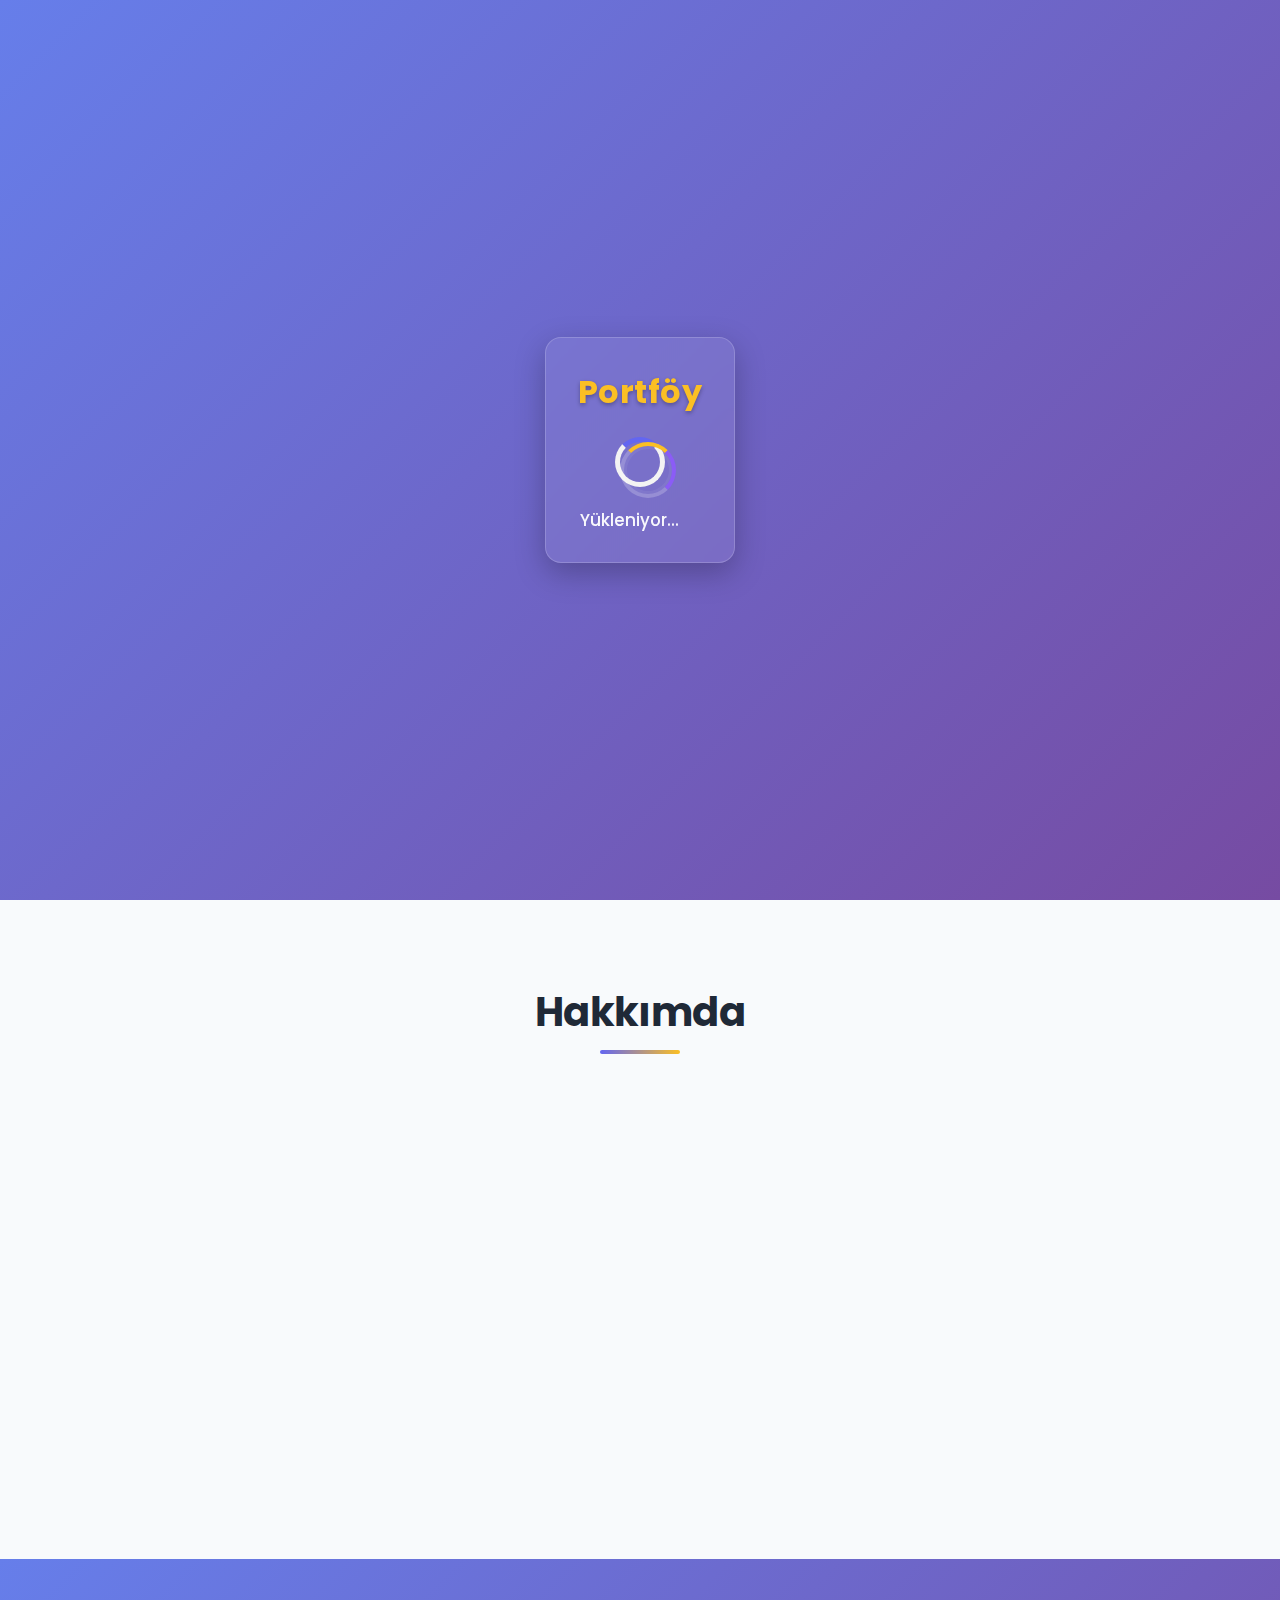
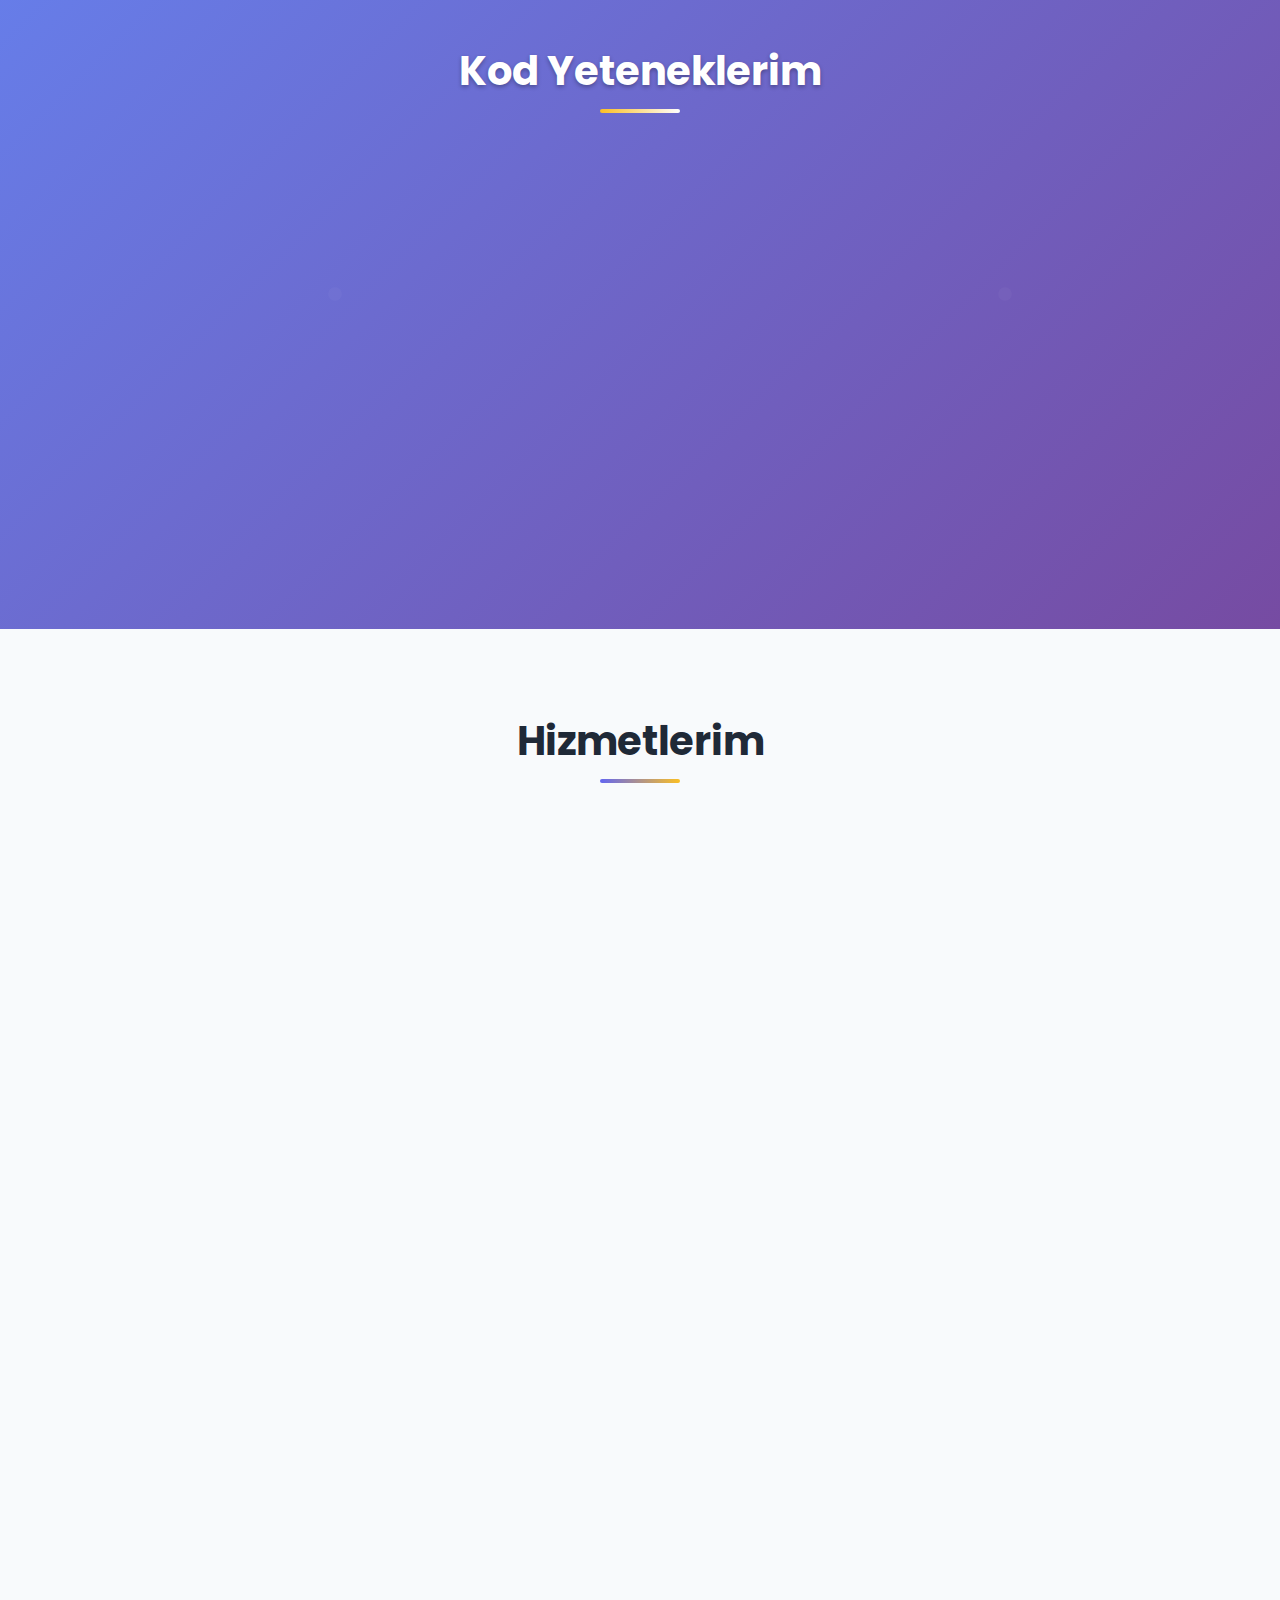
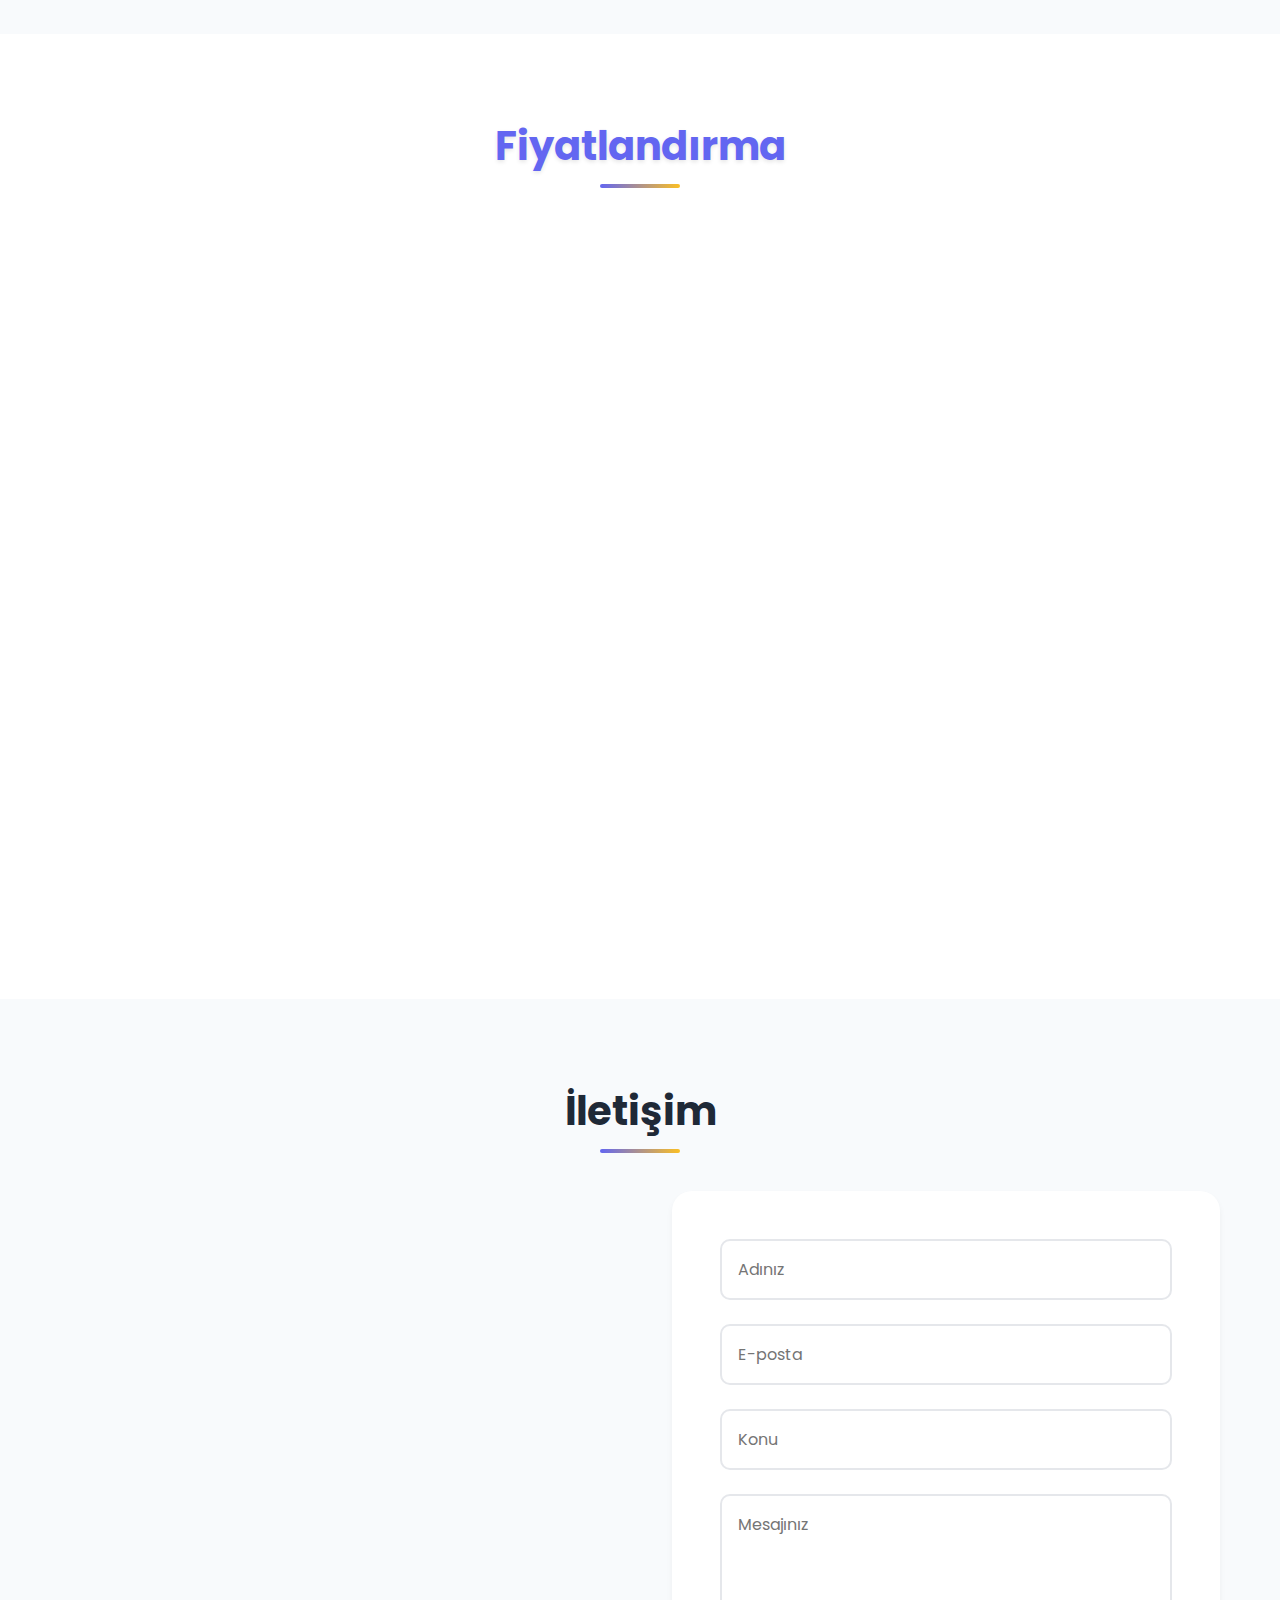
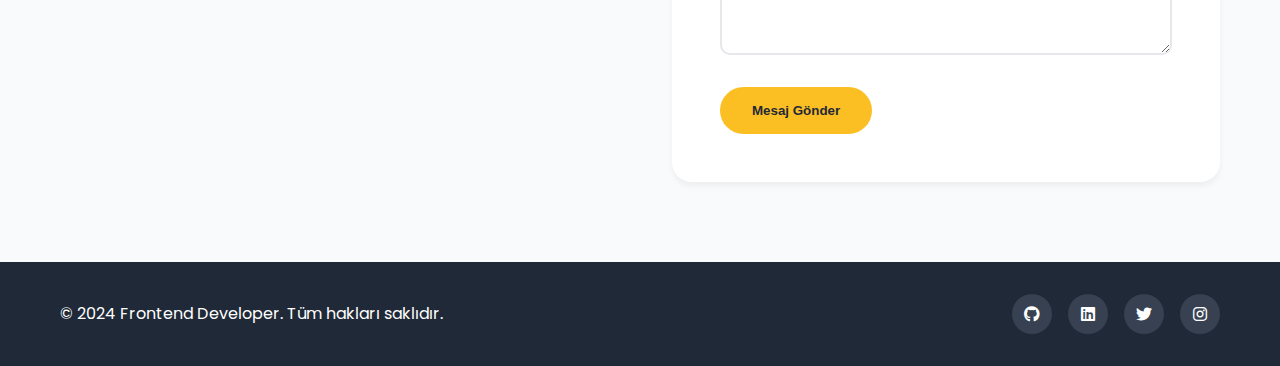
<file: index.html>
<!DOCTYPE html>
<html lang="tr">
<head>
    <meta charset="UTF-8">
    <meta name="viewport" content="width=device-width, initial-scale=1.0">
    <title>Frontend Developer - Portföy | Modern Web Tasarım</title>
    <meta name="description" content="Profesyonel Frontend Developer. Modern, responsive ve mobil uyumlu web siteleri tasarlıyorum. HTML5, CSS3, JavaScript, React uzmanı.">
    <meta name="keywords" content="frontend developer, web tasarım, responsive tasarım, mobil uyumlu, HTML5, CSS3, JavaScript, React, Vue.js">
    <meta name="author" content="Frontend Developer">
    <meta name="robots" content="index, follow">
    
    <!-- Open Graph Meta Tags -->
    <meta property="og:title" content="Frontend Developer - Portföy">
    <meta property="og:description" content="Modern, responsive ve mobil uyumlu web siteleri tasarlıyorum.">
    <meta property="og:type" content="website">
    <meta property="og:url" content="https://yourwebsite.com">
    
    <!-- Twitter Card Meta Tags -->
    <meta name="twitter:card" content="summary_large_image">
    <meta name="twitter:title" content="Frontend Developer - Portföy">
    <meta name="twitter:description" content="Modern, responsive ve mobil uyumlu web siteleri tasarlıyorum.">
    
    <!-- Favicon -->
    <link rel="icon" type="image/x-icon" href="data:image/svg+xml,<svg xmlns='http://www.w3.org/2000/svg' viewBox='0 0 100 100'><text y='.9em' font-size='90'>💻</text></svg>">
    
    <!-- Google Analytics -->
    <script async src="https://www.googletagmanager.com/gtag/js?id=GA_MEASUREMENT_ID"></script>
    <script>
        window.dataLayer = window.dataLayer || [];
        function gtag(){dataLayer.push(arguments);}
        gtag('js', new Date());
        gtag('config', 'GA_MEASUREMENT_ID');
    </script>
    <link rel="stylesheet" href="style.css">
    <link rel="stylesheet" href="mobile-optimization.css">
    <link rel="stylesheet" href="navbar-fix.css">
    <link href="https://cdnjs.cloudflare.com/ajax/libs/font-awesome/6.0.0/css/all.min.css" rel="stylesheet">
    <link href="https://fonts.googleapis.com/css2?family=Poppins:wght@300;400;500;600;700&display=swap" rel="stylesheet">
</head>
<body>
    <!-- Loading Screen -->
    <div class="loading-screen" id="loadingScreen">
        <div class="loading-content">
            <div class="loading-logo">
                <h2>Portföy</h2>
            </div>
            <div class="loading-spinner">
                <div class="spinner"></div>
            </div>
            <p>Yükleniyor...</p>
        </div>
    </div>

    <!-- Navigation -->
    <nav class="navbar">
        <div class="nav-container">
            <div class="nav-logo">
                <h2>Cyprus Software</h2>
            </div>
            <div class="nav-menu" id="nav-menu">
                <a href="#home" class="nav-link">Ana Sayfa</a>
                <a href="#about" class="nav-link">Hakkımda</a>
                <a href="#skills" class="nav-link">Yetenekler</a>
                <a href="#services" class="nav-link">Hizmetler</a>
                <a href="#pricing" class="nav-link">Fiyatlar</a>
                <a href="projects.html" class="nav-link">Projelerim</a>
                <a href="#contact" class="nav-link">İletişim</a>
                <button class="admin-btn" onclick="openAdminPanel()">Admin</button>
            </div>
            <div class="hamburger" id="hamburger">
                <span class="bar"></span>
                <span class="bar"></span>
                <span class="bar"></span>
            </div>
        </div>
    </nav>

    <!-- Hero Section -->
    <section id="home" class="hero">
        <div class="hero-container">
            <div class="hero-content">
                <h1 class="hero-title">Merhaba, Ben <span class="highlight">Yiğit Türkiş</span></h1>
                <p class="hero-description">Modern, responsive ve kullanıcı dostu web siteleri tasarlıyorum. Mobil öncelikli yaklaşımla her cihazda mükemmel deneyim sunuyorum.</p>
                <div class="hero-buttons">
                    <a href="#contact" class="btn btn-primary">Proje Başlat</a>
                    <a href="#about" class="btn btn-secondary">Daha Fazla Bilgi</a>
                </div>
            </div>
            <div class="hero-image">
                <div class="code-animation">
                    <div class="code-line"></div>
                    <div class="code-line"></div>
                    <div class="code-line"></div>
                    <div class="code-line"></div>
                </div>
            </div>
        </div>
    </section>

    <!-- About Section -->
    <section id="about" class="about">
        <div class="container">
            <h2 class="section-title">Hakkımda</h2>
            <div class="about-content">
                <div class="about-text">
                    <h3>Yaratıcı Frontend Developer</h3>
                    <p>5+ yıllık deneyimimle modern web teknolojileri kullanarak kullanıcı odaklı çözümler geliştiriyorum. Her projede en iyi performansı ve kullanıcı deneyimini hedefliyorum.</p>
                    <div class="about-stats">
                        <div class="stat">
                            <h4>50+</h4>
                            <p>Tamamlanan Proje</p>
                        </div>
                        <div class="stat">
                            <h4>5+</h4>
                            <p>Yıl Deneyim</p>
                        </div>
                        <div class="stat">
                            <h4>100%</h4>
                            <p>Müşteri Memnuniyeti</p>
                        </div>
                    </div>
                </div>
                <div class="about-image">
                    <div class="profile-card">
                        <div class="profile-avatar">
                            <i class="fas fa-user"></i>
                        </div>
                        <h4>Frontend Developer</h4>
                        <p>Modern Web Çözümleri</p>
                    </div>
                </div>
            </div>
        </div>
    </section>

    <!-- Skills Section -->
    <section id="skills" class="skills">
        <div class="container">
            <h2 class="section-title">Kod Yeteneklerim</h2>
            <div class="skills-grid">
                <div class="skill-item">
                    <div class="skill-header">
                        <i class="fab fa-html5"></i>
                        <span>HTML5</span>
                    </div>
                    <div class="skill-bar">
                        <div class="skill-progress" data-width="95%"></div>
                    </div>
                    <span class="skill-percentage">95%</span>
                </div>
                <div class="skill-item">
                    <div class="skill-header">
                        <i class="fab fa-css3-alt"></i>
                        <span>CSS3</span>
                    </div>
                    <div class="skill-bar">
                        <div class="skill-progress" data-width="90%"></div>
                    </div>
                    <span class="skill-percentage">90%</span>
                </div>
                <div class="skill-item">
                    <div class="skill-header">
                        <i class="fab fa-js-square"></i>
                        <span>JavaScript</span>
                    </div>
                    <div class="skill-bar">
                        <div class="skill-progress" data-width="85%"></div>
                    </div>
                    <span class="skill-percentage">85%</span>
                </div>
                <div class="skill-item">
                    <div class="skill-header">
                        <i class="fab fa-react"></i>
                        <span>React</span>
                    </div>
                    <div class="skill-bar">
                        <div class="skill-progress" data-width="80%"></div>
                    </div>
                    <span class="skill-percentage">80%</span>
                </div>
                <div class="skill-item">
                    <div class="skill-header">
                        <i class="fab fa-vue"></i>
                        <span>Vue.js</span>
                    </div>
                    <div class="skill-bar">
                        <div class="skill-progress" data-width="75%"></div>
                    </div>
                    <span class="skill-percentage">75%</span>
                </div>
                <div class="skill-item">
                    <div class="skill-header">
                        <i class="fab fa-node-js"></i>
                        <span>Node.js</span>
                    </div>
                    <div class="skill-bar">
                        <div class="skill-progress" data-width="70%"></div>
                    </div>
                    <span class="skill-percentage">70%</span>
                </div>
            </div>
        </div>
    </section>

    <!-- Services Section -->
    <section id="services" class="services">
        <div class="container">
            <h2 class="section-title">Hizmetlerim</h2>
            <div class="services-grid">
                <div class="service-card">
                    <div class="service-icon">
                        <i class="fas fa-laptop-code"></i>
                    </div>
                    <h3>Web Tasarım</h3>
                    <p>Modern, responsive ve kullanıcı dostu web siteleri tasarlıyorum. Her cihazda mükemmel görünüm.</p>
                </div>
                <div class="service-card">
                    <div class="service-icon">
                        <i class="fas fa-mobile-alt"></i>
                    </div>
                    <h3>Mobil Uyumluluk</h3>
                    <p>Mobil öncelikli yaklaşımla tüm cihazlarda sorunsuz çalışan web çözümleri geliştiriyorum.</p>
                </div>
                <div class="service-card">
                    <div class="service-icon">
                        <i class="fas fa-rocket"></i>
                    </div>
                    <h3>Performans Optimizasyonu</h3>
                    <p>Hızlı yüklenen, SEO dostu ve performans odaklı web siteleri oluşturuyorum.</p>
                </div>
                <div class="service-card">
                    <div class="service-icon">
                        <i class="fas fa-palette"></i>
                    </div>
                    <h3>UI/UX Tasarım</h3>
                    <p>Kullanıcı deneyimini ön planda tutan, estetik ve fonksiyonel arayüzler tasarlıyorum.</p>
                </div>
            </div>
        </div>
    </section>

    <!-- Pricing Section -->
    <section id="pricing" class="pricing">
        <div class="container">
            <h2 class="section-title">Fiyatlandırma</h2>
            <div class="pricing-grid">
                <div class="pricing-card">
                    <div class="pricing-header">
                        <h3>Başlangıç</h3>
                        <div class="price">
                            <span class="currency">₺</span>
                            <span class="amount">7,500</span>
                        </div>
                    </div>
                    <ul class="pricing-features">
                        <li><i class="fas fa-check"></i> Responsive Tasarım</li>
                        <li><i class="fas fa-check"></i> 5 Sayfa</li>
                        <li><i class="fas fa-check"></i> Mobil Uyumlu</li>
                        <li><i class="fas fa-check"></i> Temel SEO</li>
                        <li><i class="fas fa-check"></i> 1 Ay Destek</li>
                    </ul>
                    <button class="btn btn-outline">Seç</button>
                </div>
                <div class="pricing-card featured">
                    <div class="pricing-badge">Popüler</div>
                    <div class="pricing-header">
                        <h3>Profesyonel</h3>
                        <div class="price">
                            <span class="currency">₺</span>
                            <span class="amount">15,000</span>
                        </div>
                    </div>
                    <ul class="pricing-features">
                        <li><i class="fas fa-check"></i> Responsive Tasarım</li>
                        <li><i class="fas fa-check"></i> 10 Sayfa</li>
                        <li><i class="fas fa-check"></i> Mobil Uyumlu</li>
                        <li><i class="fas fa-check"></i> Gelişmiş SEO</li>
                        <li><i class="fas fa-check"></i> Admin Panel</li>
                        <li><i class="fas fa-check"></i> 3 Ay Destek</li>
                    </ul>
                    <button class="btn btn-primary">Seç</button>
                </div>
                <div class="pricing-card">
                    <div class="pricing-header">
                        <h3>Kurumsal</h3>
                        <div class="price">
                            <span class="currency">₺</span>
                            <span class="amount">20,000</span>
                        </div>
                    </div>
                    <ul class="pricing-features">
                        <li><i class="fas fa-check"></i> Responsive Tasarım</li>
                        <li><i class="fas fa-check"></i> Sınırsız Sayfa</li>
                        <li><i class="fas fa-check"></i> Mobil Uyumlu</li>
                        <li><i class="fas fa-check"></i> Premium SEO</li>
                        <li><i class="fas fa-check"></i> Gelişmiş Admin Panel</li>
                        <li><i class="fas fa-check"></i> 6 Ay Destek</li>
                        <li><i class="fas fa-check"></i> Özel Özellikler</li>
                    </ul>
                    <button class="btn btn-outline">Seç</button>
                </div>
            </div>
        </div>
    </section>

    <!-- Contact Section -->
    <section id="contact" class="contact">
        <div class="container">
            <h2 class="section-title">İletişim</h2>
            <div class="contact-content">
                <div class="contact-info">
                    <div class="contact-item">
                        <i class="fas fa-envelope"></i>
                        <div>
                            <h4>E-posta</h4>
                            <p>info@frontenddev.com</p>
                        </div>
                    </div>
                    <div class="contact-item">
                        <i class="fas fa-phone"></i>
                        <div>
                            <h4>Telefon</h4>
                            <p>+90 555 123 45 67</p>
                        </div>
                    </div>
                    <div class="contact-item">
                        <i class="fas fa-map-marker-alt"></i>
                        <div>
                            <h4>Konum</h4>
                            <p>İstanbul, Türkiye</p>
                        </div>
                    </div>
                </div>
                <form class="contact-form">
                    <div class="form-group">
                        <input type="text" placeholder="Adınız" required>
                    </div>
                    <div class="form-group">
                        <input type="email" placeholder="E-posta" required>
                    </div>
                    <div class="form-group">
                        <input type="text" placeholder="Konu" required>
                    </div>
                    <div class="form-group">
                        <textarea placeholder="Mesajınız" rows="5" required></textarea>
                    </div>
                    <button type="submit" class="btn btn-primary">Mesaj Gönder</button>
                </form>
            </div>
        </div>
    </section>

    <!-- Footer -->
    <footer class="footer">
        <div class="container">
            <div class="footer-content">
                <div class="footer-text">
                    <p>&copy; 2024 Frontend Developer. Tüm hakları saklıdır.</p>
                </div>
                <div class="social-links">
                    <a href="#"><i class="fab fa-github"></i></a>
                    <a href="#"><i class="fab fa-linkedin"></i></a>
                    <a href="#"><i class="fab fa-twitter"></i></a>
                    <a href="#"><i class="fab fa-instagram"></i></a>
                </div>
            </div>
        </div>
    </footer>

    <!-- Admin Panel Modal -->
    <div id="adminModal" class="modal">
        <div class="modal-content">
            <div class="modal-header">
                <h3>Admin Paneli</h3>
                <span class="close" onclick="closeAdminPanel()">&times;</span>
            </div>
            <div class="modal-body">
                <div id="loginForm" class="admin-form">
                    <h4>Giriş Yap</h4>
                    <div class="form-group">
                        <input type="password" id="adminPassword" placeholder="Admin Şifresi" required>
                    </div>
                    <button onclick="loginAdmin()" class="btn btn-primary">Giriş Yap</button>
                </div>
                <div id="adminPanel" class="admin-panel" style="display: none;">
                    <h4>Admin Kontrol Paneli</h4>
                    <div class="admin-stats">
                        <div class="stat-card">
                            <h5>Toplam Ziyaretçi</h5>
                            <p id="totalVisitors">1,234</p>
                        </div>
                        <div class="stat-card">
                            <h5>Bugünkü Ziyaretçi</h5>
                            <p id="todayVisitors">45</p>
                        </div>
                        <div class="stat-card">
                            <h5>Mesaj Sayısı</h5>
                            <p id="messageCount">12</p>
                        </div>
                    </div>
                    <div class="admin-actions">
                        <button onclick="updateStats()" class="btn btn-secondary">İstatistikleri Güncelle</button>
                        <button onclick="exportData()" class="btn btn-outline">Veri Dışa Aktar</button>
                        <button onclick="showAnalytics()" class="btn btn-primary">Analytics Görüntüle</button>
                        <button onclick="showMessages()" class="btn btn-success">Mesajları Görüntüle</button>
                        <button onclick="showSettings()" class="btn btn-warning">Site Ayarları</button>
                    </div>
                </div>
            </div>
        </div>
    </div>

    <!-- Scroll to Top Button -->
    <button class="scroll-to-top" id="scrollToTop">
        <i class="fas fa-arrow-up"></i>
    </button>

    <script src="script.js"></script>
</body>
</html>
</file>
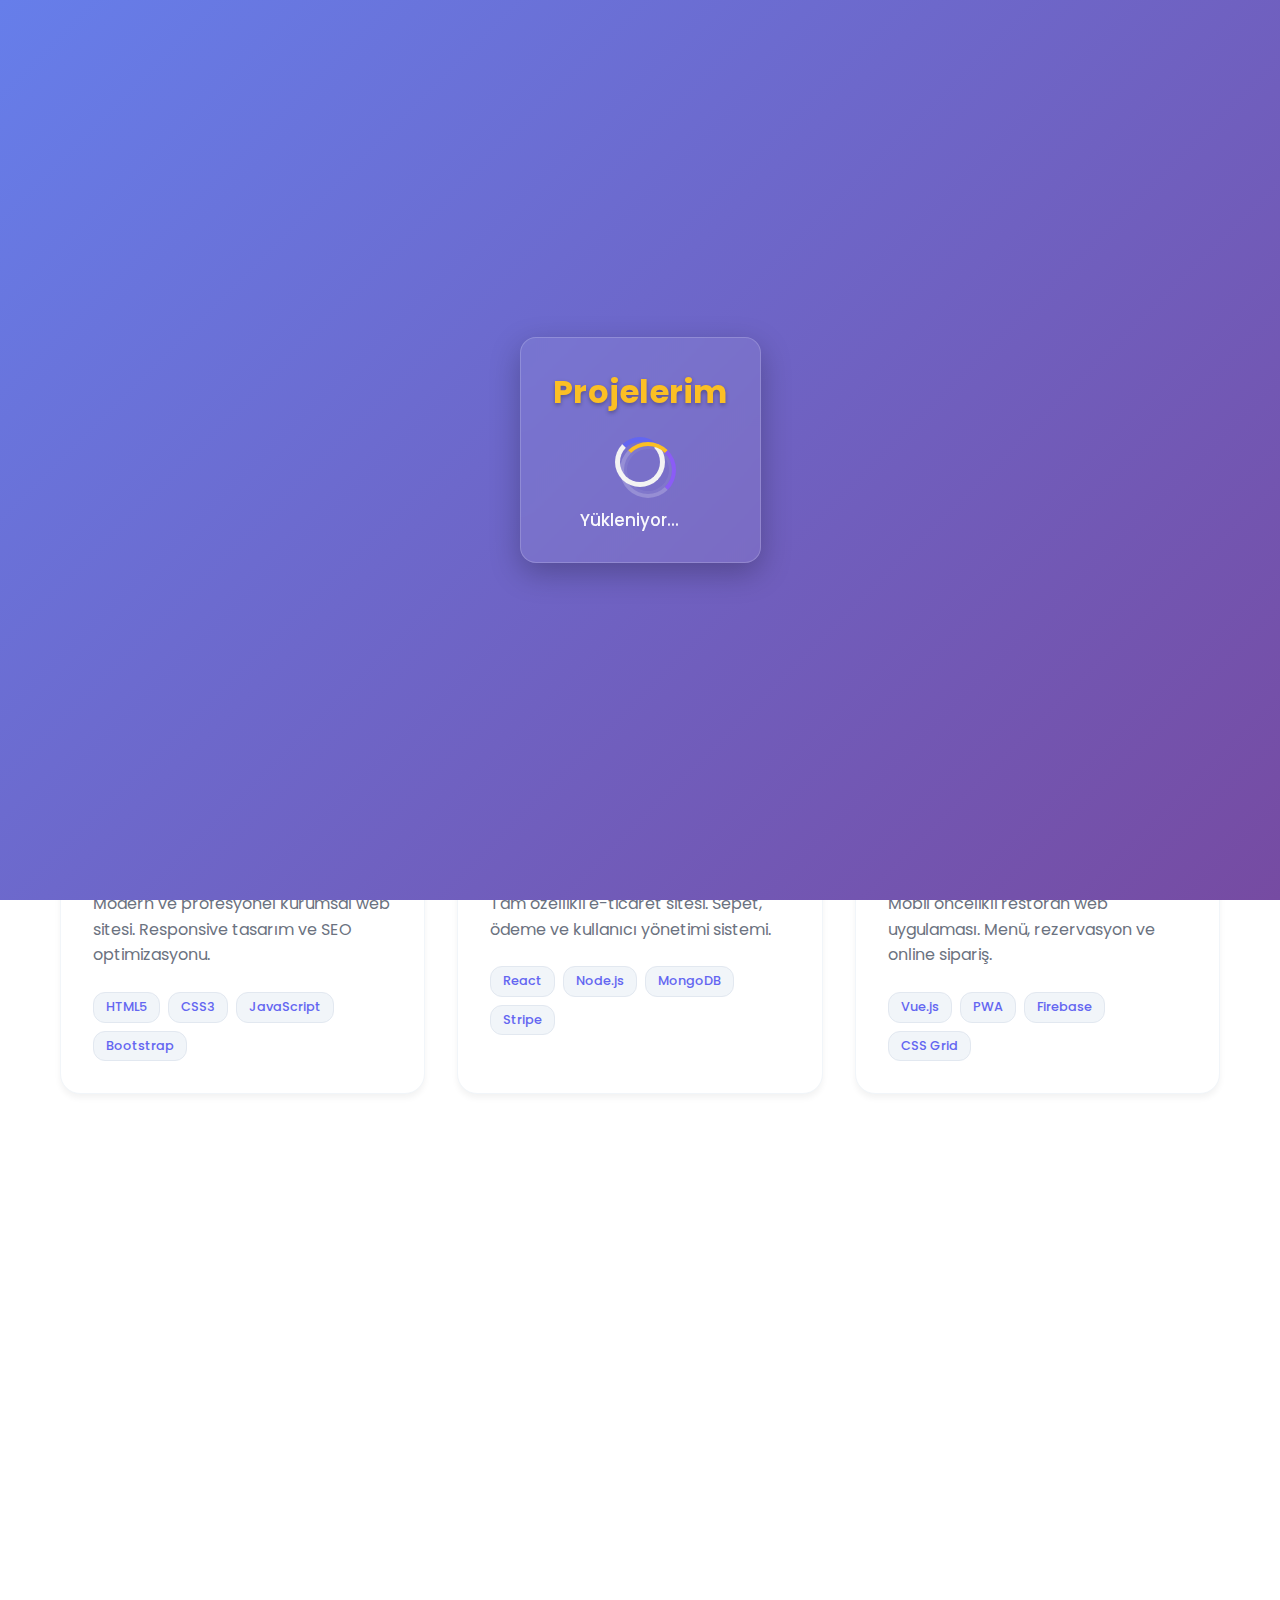
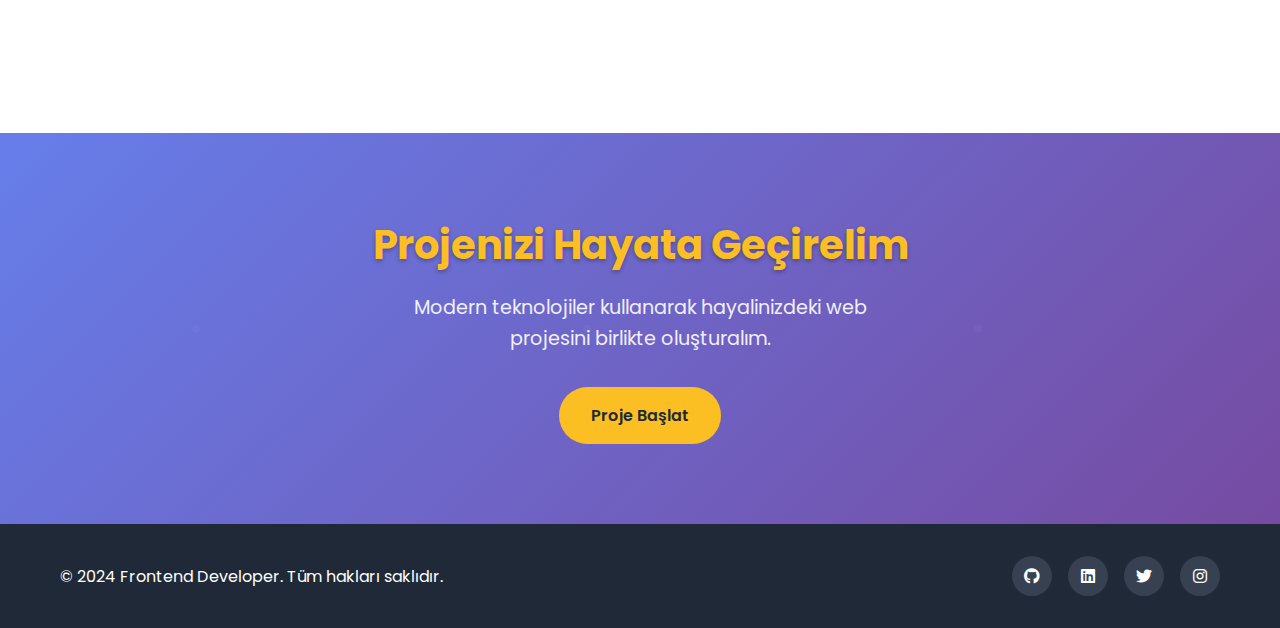
<file: projects.html>
<!DOCTYPE html>
<html lang="tr">
<head>
    <meta charset="UTF-8">
    <meta name="viewport" content="width=device-width, initial-scale=1.0">
    <title>Projelerim - Frontend Developer Portföy</title>
    <meta name="description" content="Frontend Developer projelerim. Modern web siteleri, mobil uyumlu tasarımlar ve kullanıcı dostu arayüzler.">
    <meta name="keywords" content="projeler, web tasarım, frontend, portfolio, responsive, mobil uyumlu">
    <meta name="author" content="Frontend Developer">
    <meta name="robots" content="index, follow">
    
    <!-- Open Graph Meta Tags -->
    <meta property="og:title" content="Projelerim - Frontend Developer">
    <meta property="og:description" content="Modern web siteleri ve mobil uyumlu tasarımlar.">
    <meta property="og:type" content="website">
    <meta property="og:url" content="https://yourwebsite.com/projects">
    
    <!-- Twitter Card Meta Tags -->
    <meta name="twitter:card" content="summary_large_image">
    <meta name="twitter:title" content="Projelerim - Frontend Developer">
    <meta name="twitter:description" content="Modern web siteleri ve mobil uyumlu tasarımlar.">
    
    <!-- Favicon -->
    <link rel="icon" type="image/x-icon" href="data:image/svg+xml,<svg xmlns='http://www.w3.org/2000/svg' viewBox='0 0 100 100'><text y='.9em' font-size='90'>💻</text></svg>">
    
    <!-- Google Analytics -->
    <script async src="https://www.googletagmanager.com/gtag/js?id=GA_MEASUREMENT_ID"></script>
    <script>
        window.dataLayer = window.dataLayer || [];
        function gtag(){dataLayer.push(arguments);}
        gtag('js', new Date());
        gtag('config', 'GA_MEASUREMENT_ID');
    </script>
    <link rel="stylesheet" href="style.css">
    <link rel="stylesheet" href="projects.css">
    <link rel="stylesheet" href="mobile-optimization.css">
    <link rel="stylesheet" href="navbar-fix.css">
    <link href="https://cdnjs.cloudflare.com/ajax/libs/font-awesome/6.0.0/css/all.min.css" rel="stylesheet">
    <link href="https://fonts.googleapis.com/css2?family=Poppins:wght@300;400;500;600;700&display=swap" rel="stylesheet">
</head>
<body>
    <!-- Loading Screen -->
    <div class="loading-screen" id="loadingScreen">
        <div class="loading-content">
            <div class="loading-logo">
                <h2>Projelerim</h2>
            </div>
            <div class="loading-spinner">
                <div class="spinner"></div>
            </div>
            <p>Yükleniyor...</p>
        </div>
    </div>

    <!-- Navigation -->
    <nav class="navbar projects-page">
        <div class="nav-container">
            <div class="nav-logo">
                <a href="index.html" style="text-decoration: none; color: inherit;">
                    <h2>Portföy</h2>
                </a>
            </div>
            <div class="nav-menu" id="nav-menu">
                <a href="index.html" class="nav-link">Ana Sayfa</a>
                <a href="index.html#about" class="nav-link">Hakkımda</a>
                <a href="index.html#skills" class="nav-link">Yetenekler</a>
                <a href="index.html#services" class="nav-link">Hizmetler</a>
                <a href="index.html#pricing" class="nav-link">Fiyatlar</a>
                <a href="projects.html" class="nav-link active">Projelerim</a>
                <a href="index.html#contact" class="nav-link">İletişim</a>
                <button class="admin-btn" onclick="openAdminPanel()">Admin</button>
            </div>
            <div class="hamburger" id="hamburger">
                <span class="bar"></span>
                <span class="bar"></span>
                <span class="bar"></span>
            </div>
        </div>
    </nav>

    <!-- Hero Section -->
    <section class="projects-hero">
        <div class="container">
            <div class="hero-content">
                <h1 class="hero-title">Projelerim</h1>
                <p class="hero-description">Modern teknolojiler kullanarak geliştirdiğim web projeleri. Her proje mobil uyumlu, hızlı ve kullanıcı dostu.</p>
            </div>
        </div>
    </section>

    <!-- Projects Filter -->
    <section class="projects-filter">
        <div class="container">
            <div class="filter-buttons">
                <button class="filter-btn active" data-filter="all">Tümü</button>
                <button class="filter-btn" data-filter="web">Web Sitesi</button>
                <button class="filter-btn" data-filter="mobile">Mobil Uyumlu</button>
                <button class="filter-btn" data-filter="ecommerce">E-Ticaret</button>
                <button class="filter-btn" data-filter="portfolio">Portföy</button>
            </div>
        </div>
    </section>

    <!-- Projects Grid -->
    <section class="projects-section">
        <div class="container">
            <div class="projects-grid">
                <!-- Project 1 -->
                <div class="project-card" data-category="web">
                    <div class="project-image">
                        <div class="project-overlay">
                            <div class="project-links">
                                <a href="#" class="project-link" title="Canlı Demo">
                                    <i class="fas fa-external-link-alt"></i>
                                </a>
                                <a href="#" class="project-link" title="GitHub">
                                    <i class="fab fa-github"></i>
                                </a>
                            </div>
                        </div>
                        <div class="project-placeholder">
                            <i class="fas fa-laptop-code"></i>
                        </div>
                    </div>
                    <div class="project-content">
                        <div class="project-category">Web Sitesi</div>
                        <h3 class="project-title">Kurumsal Web Sitesi</h3>
                        <p class="project-description">Modern ve profesyonel kurumsal web sitesi. Responsive tasarım ve SEO optimizasyonu.</p>
                        <div class="project-tech">
                            <span class="tech-tag">HTML5</span>
                            <span class="tech-tag">CSS3</span>
                            <span class="tech-tag">JavaScript</span>
                            <span class="tech-tag">Bootstrap</span>
                        </div>
                    </div>
                </div>

                <!-- Project 2 -->
                <div class="project-card" data-category="ecommerce">
                    <div class="project-image">
                        <div class="project-overlay">
                            <div class="project-links">
                                <a href="#" class="project-link" title="Canlı Demo">
                                    <i class="fas fa-external-link-alt"></i>
                                </a>
                                <a href="#" class="project-link" title="GitHub">
                                    <i class="fab fa-github"></i>
                                </a>
                            </div>
                        </div>
                        <div class="project-placeholder">
                            <i class="fas fa-shopping-cart"></i>
                        </div>
                    </div>
                    <div class="project-content">
                        <div class="project-category">E-Ticaret</div>
                        <h3 class="project-title">Online Mağaza</h3>
                        <p class="project-description">Tam özellikli e-ticaret sitesi. Sepet, ödeme ve kullanıcı yönetimi sistemi.</p>
                        <div class="project-tech">
                            <span class="tech-tag">React</span>
                            <span class="tech-tag">Node.js</span>
                            <span class="tech-tag">MongoDB</span>
                            <span class="tech-tag">Stripe</span>
                        </div>
                    </div>
                </div>

                <!-- Project 3 -->
                <div class="project-card" data-category="mobile">
                    <div class="project-image">
                        <div class="project-overlay">
                            <div class="project-links">
                                <a href="#" class="project-link" title="Canlı Demo">
                                    <i class="fas fa-external-link-alt"></i>
                                </a>
                                <a href="#" class="project-link" title="GitHub">
                                    <i class="fab fa-github"></i>
                                </a>
                            </div>
                        </div>
                        <div class="project-placeholder">
                            <i class="fas fa-mobile-alt"></i>
                        </div>
                    </div>
                    <div class="project-content">
                        <div class="project-category">Mobil Uyumlu</div>
                        <h3 class="project-title">Restoran Uygulaması</h3>
                        <p class="project-description">Mobil öncelikli restoran web uygulaması. Menü, rezervasyon ve online sipariş.</p>
                        <div class="project-tech">
                            <span class="tech-tag">Vue.js</span>
                            <span class="tech-tag">PWA</span>
                            <span class="tech-tag">Firebase</span>
                            <span class="tech-tag">CSS Grid</span>
                        </div>
                    </div>
                </div>

                <!-- Project 4 -->
                <div class="project-card" data-category="portfolio">
                    <div class="project-image">
                        <div class="project-overlay">
                            <div class="project-links">
                                <a href="#" class="project-link" title="Canlı Demo">
                                    <i class="fas fa-external-link-alt"></i>
                                </a>
                                <a href="#" class="project-link" title="GitHub">
                                    <i class="fab fa-github"></i>
                                </a>
                            </div>
                        </div>
                        <div class="project-placeholder">
                            <i class="fas fa-user"></i>
                        </div>
                    </div>
                    <div class="project-content">
                        <div class="project-category">Portföy</div>
                        <h3 class="project-title">Kişisel Portföy</h3>
                        <p class="project-description">Modern ve etkileyici kişisel portföy sitesi. Animasyonlar ve interaktif öğeler.</p>
                        <div class="project-tech">
                            <span class="tech-tag">HTML5</span>
                            <span class="tech-tag">CSS3</span>
                            <span class="tech-tag">JavaScript</span>
                            <span class="tech-tag">GSAP</span>
                        </div>
                    </div>
                </div>

                <!-- Project 5 -->
                <div class="project-card" data-category="web">
                    <div class="project-image">
                        <div class="project-overlay">
                            <div class="project-links">
                                <a href="#" class="project-link" title="Canlı Demo">
                                    <i class="fas fa-external-link-alt"></i>
                                </a>
                                <a href="#" class="project-link" title="GitHub">
                                    <i class="fab fa-github"></i>
                                </a>
                            </div>
                        </div>
                        <div class="project-placeholder">
                            <i class="fas fa-blog"></i>
                        </div>
                    </div>
                    <div class="project-content">
                        <div class="project-category">Web Sitesi</div>
                        <h3 class="project-title">Blog Platformu</h3>
                        <p class="project-description">Modern blog platformu. Yazı yönetimi, yorum sistemi ve sosyal medya entegrasyonu.</p>
                        <div class="project-tech">
                            <span class="tech-tag">React</span>
                            <span class="tech-tag">Express</span>
                            <span class="tech-tag">MySQL</span>
                            <span class="tech-tag">JWT</span>
                        </div>
                    </div>
                </div>

                <!-- Project 6 -->
                <div class="project-card" data-category="mobile">
                    <div class="project-image">
                        <div class="project-overlay">
                            <div class="project-links">
                                <a href="#" class="project-link" title="Canlı Demo">
                                    <i class="fas fa-external-link-alt"></i>
                                </a>
                                <a href="#" class="project-link" title="GitHub">
                                    <i class="fab fa-github"></i>
                                </a>
                            </div>
                        </div>
                        <div class="project-placeholder">
                            <i class="fas fa-chart-line"></i>
                        </div>
                    </div>
                    <div class="project-content">
                        <div class="project-category">Mobil Uyumlu</div>
                        <h3 class="project-title">Dashboard Uygulaması</h3>
                        <p class="project-description">Responsive dashboard uygulaması. Grafikler, tablolar ve gerçek zamanlı veri.</p>
                        <div class="project-tech">
                            <span class="tech-tag">Vue.js</span>
                            <span class="tech-tag">Chart.js</span>
                            <span class="tech-tag">WebSocket</span>
                            <span class="tech-tag">Sass</span>
                        </div>
                    </div>
                </div>
            </div>
        </div>
    </section>

    <!-- CTA Section -->
    <section class="projects-cta">
        <div class="container">
            <div class="cta-content">
                <h2>Projenizi Hayata Geçirelim</h2>
                <p>Modern teknolojiler kullanarak hayalinizdeki web projesini birlikte oluşturalım.</p>
                <a href="index.html#contact" class="btn btn-primary">Proje Başlat</a>
            </div>
        </div>
    </section>

    <!-- Footer -->
    <footer class="footer">
        <div class="container">
            <div class="footer-content">
                <div class="footer-text">
                    <p>&copy; 2024 Frontend Developer. Tüm hakları saklıdır.</p>
                </div>
                <div class="social-links">
                    <a href="#"><i class="fab fa-github"></i></a>
                    <a href="#"><i class="fab fa-linkedin"></i></a>
                    <a href="#"><i class="fab fa-twitter"></i></a>
                    <a href="#"><i class="fab fa-instagram"></i></a>
                </div>
            </div>
        </div>
    </footer>

    <!-- Scroll to Top Button -->
    <button class="scroll-to-top" id="scrollToTop">
        <i class="fas fa-arrow-up"></i>
    </button>

    <!-- Admin Panel Modal -->
    <div id="adminModal" class="modal">
        <div class="modal-content">
            <div class="modal-header">
                <h3>Admin Paneli</h3>
                <span class="close" onclick="closeAdminPanel()">&times;</span>
            </div>
            <div class="modal-body">
                <div id="loginForm" class="admin-form">
                    <h4>Giriş Yap</h4>
                    <div class="form-group">
                        <input type="password" id="adminPassword" placeholder="Admin Şifresi" required>
                    </div>
                    <button onclick="loginAdmin()" class="btn btn-primary">Giriş Yap</button>
                </div>
                <div id="adminPanel" class="admin-panel" style="display: none;">
                    <h4>Admin Kontrol Paneli</h4>
                    <div class="admin-stats">
                        <div class="stat-card">
                            <h5>Toplam Ziyaretçi</h5>
                            <p id="totalVisitors">1,234</p>
                        </div>
                        <div class="stat-card">
                            <h5>Bugünkü Ziyaretçi</h5>
                            <p id="todayVisitors">45</p>
                        </div>
                        <div class="stat-card">
                            <h5>Mesaj Sayısı</h5>
                            <p id="messageCount">12</p>
                        </div>
                    </div>
                    <div class="admin-actions">
                        <button onclick="updateStats()" class="btn btn-secondary">İstatistikleri Güncelle</button>
                        <button onclick="exportData()" class="btn btn-outline">Veri Dışa Aktar</button>
                    </div>
                </div>
            </div>
        </div>
    </div>

    <script src="script.js"></script>
    <script src="projects.js"></script>
</body>
</html>
</file>
<file: mobile-optimization.css>
/* Mobile-First Optimizations */

/* Extra Small Devices (phones, 320px and up) */
@media (max-width: 320px) {
    .container {
        padding: 0 8px;
    }
    
    .nav-container {
        padding: 0 8px;
    }
    
    .hero-container {
        padding: 0 8px;
    }
    
    .hero-title {
        font-size: 1.6rem;
        line-height: 1.2;
    }
    
    .hero-description {
        font-size: 0.9rem;
        padding: 0 3px;
    }
    
    .btn {
        padding: 0.8rem 1rem;
        font-size: 0.9rem;
        max-width: 240px;
    }
    
    .section-title {
        font-size: 1.6rem;
    }
    
    .service-card,
    .pricing-card {
        padding: 1.5rem 1rem;
        margin: 0 3px;
    }
    
    .contact-form {
        padding: 1.5rem 1rem;
    }
    
    .modal-content {
        margin: 3% auto;
        width: 98%;
    }
    
    .code-animation {
        width: 180px;
        height: 100px;
        padding: 0.8rem;
    }
}

/* Small Devices (landscape phones, 576px and up) */
@media (min-width: 321px) and (max-width: 576px) {
    .hero-container {
        padding: 0 15px;
    }
    
    .hero-title {
        font-size: 2.2rem;
    }
    
    .about-stats {
        grid-template-columns: 1fr;
        gap: 1rem;
    }
    
    .stat {
        padding: 1rem;
    }
    
    .stat h4 {
        font-size: 1.5rem;
    }
}

/* Medium Devices (tablets, 768px and up) */
@media (min-width: 577px) and (max-width: 768px) {
    .hero-container {
        grid-template-columns: 1fr;
        gap: 3rem;
    }
    
    .about-content {
        grid-template-columns: 1fr;
        gap: 3rem;
    }
    
    .about-stats {
        grid-template-columns: repeat(3, 1fr);
    }
    
    .skills-grid {
        grid-template-columns: repeat(2, 1fr);
    }
    
    .services-grid {
        grid-template-columns: repeat(2, 1fr);
    }
    
    .pricing-grid {
        grid-template-columns: repeat(2, 1fr);
    }
    
    .contact-content {
        grid-template-columns: 1fr;
        gap: 3rem;
    }
}

/* Touch Device Optimizations */
@media (hover: none) and (pointer: coarse) {
    /* Increase touch targets */
    .btn {
        min-height: 44px;
        min-width: 44px;
    }
    
    .nav-link {
        padding: 0.5rem;
        min-height: 44px;
        display: flex;
        align-items: center;
    }
    
    .admin-btn {
        min-height: 44px;
        padding: 0.75rem 1.5rem;
    }

    /* Mobile menu improvements */
    .nav-menu a {
        min-height: 48px;
        display: flex;
        align-items: center;
        justify-content: center;
        color: #1f2937 !important;
        font-weight: 600;
        font-size: 1.1rem;
        background: transparent;
        border: none;
        width: 100%;
        text-decoration: none;
    }

    .nav-menu .admin-btn {
        min-height: 48px;
        margin: 1rem auto;
        background: #6366f1;
        color: white !important;
        border: none;
        padding: 0.75rem 1.5rem;
        border-radius: 25px;
        font-weight: 600;
        font-size: 1rem;
        cursor: pointer;
        transition: all 0.3s ease;
        display: block;
        width: fit-content;
    }
    
    /* Remove hover effects on touch devices */
    .service-card:hover,
    .pricing-card:hover,
    .skill-item:hover,
    .contact-item:hover,
    .stat:hover {
        transform: none;
    }
    
    /* Add active states for touch */
    .btn:active {
        transform: scale(0.98);
    }
    
    .service-card:active,
    .pricing-card:active {
        transform: scale(0.98);
    }
}

/* High DPI Display Optimizations */
@media (-webkit-min-device-pixel-ratio: 2), (min-resolution: 192dpi) {
    .hero::before {
        background-size: 50px 50px;
    }
    
    .code-animation {
        border-width: 0.5px;
    }
}

/* Landscape Orientation Optimizations */
@media (orientation: landscape) and (max-height: 500px) {
    .hero {
        min-height: 100vh;
        padding: 2rem 0;
    }
    
    .hero-container {
        grid-template-columns: 1fr 1fr;
        gap: 2rem;
    }
    
    .hero-title {
        font-size: 2rem;
    }
    
    .hero-description {
        font-size: 1rem;
        margin-bottom: 1rem;
    }
    
    .hero-buttons {
        flex-direction: row;
        gap: 0.5rem;
    }
    
    section {
        padding: 3rem 0;
    }
}

/* Dark Mode Support */
@media (prefers-color-scheme: dark) {
    :root {
        --bg-color: #1a1a1a;
        --text-color: #ffffff;
        --card-bg: #2d2d2d;
        --border-color: #404040;
    }
    
    body {
        background-color: var(--bg-color);
        color: var(--text-color);
    }
    
    .navbar {
        background: rgba(26, 26, 26, 0.95);
    }
    
    .nav-link {
        color: var(--text-color);
    }
    
    .service-card,
    .pricing-card,
    .skill-item,
    .contact-item,
    .stat,
    .profile-card,
    .contact-form {
        background: var(--card-bg);
        border: 1px solid var(--border-color);
    }
    
    .form-group input,
    .form-group textarea {
        background: var(--card-bg);
        border-color: var(--border-color);
        color: var(--text-color);
    }
    
    .footer {
        background: #0f0f0f;
    }
}

/* Reduced Motion Support */
@media (prefers-reduced-motion: reduce) {
    * {
        animation-duration: 0.01ms !important;
        animation-iteration-count: 1 !important;
        transition-duration: 0.01ms !important;
    }
    
    .code-line {
        animation: none;
    }
    
    .skill-progress {
        transition: none;
    }
    
    html {
        scroll-behavior: auto;
    }
}

/* Print Styles */
@media print {
    .navbar,
    .admin-btn,
    .scroll-to-top,
    .modal {
        display: none !important;
    }
    
    .hero {
        background: none !important;
        color: #000 !important;
    }
    
    .hero::before {
        display: none;
    }
    
    .service-card,
    .pricing-card,
    .skill-item {
        break-inside: avoid;
        box-shadow: none;
        border: 1px solid #ccc;
    }
    
    .btn {
        border: 1px solid #000;
        background: none !important;
        color: #000 !important;
    }
}

/* Accessibility Improvements */
@media (prefers-contrast: high) {
    .btn-primary {
        background: #000;
        color: #fff;
        border: 2px solid #000;
    }
    
    .btn-secondary {
        background: #fff;
        color: #000;
        border: 2px solid #000;
    }
    
    .skill-progress {
        background: #000;
    }
    
    .nav-link::after {
        background: #000;
    }
}

/* Focus Styles for Keyboard Navigation */
.btn:focus,
.nav-link:focus,
.admin-btn:focus,
.form-group input:focus,
.form-group textarea:focus {
    outline: 2px solid #6366f1;
    outline-offset: 2px;
}

/* Loading States */
.loading-overlay {
    position: fixed;
    top: 0;
    left: 0;
    width: 100%;
    height: 100%;
    background: rgba(255, 255, 255, 0.9);
    display: flex;
    align-items: center;
    justify-content: center;
    z-index: 9999;
}

.loading-spinner {
    width: 50px;
    height: 50px;
    border: 5px solid #f3f3f3;
    border-top: 5px solid #6366f1;
    border-radius: 50%;
    animation: spin 1s linear infinite;
}

/* Error States */
.error-message {
    background: #fee2e2;
    color: #dc2626;
    padding: 1rem;
    border-radius: 8px;
    margin: 1rem 0;
    border-left: 4px solid #dc2626;
}

.success-message {
    background: #d1fae5;
    color: #059669;
    padding: 1rem;
    border-radius: 8px;
    margin: 1rem 0;
    border-left: 4px solid #059669;
}

/* Performance Optimizations */
.will-change-transform {
    will-change: transform;
}

.will-change-opacity {
    will-change: opacity;
}

/* Critical Resource Hints */
.critical-resource {
    font-display: swap;
}

/* Viewport Meta Tag Optimization */
@supports (height: 100dvh) {
    .hero {
        min-height: 100dvh;
    }
}

/* Container Queries (Future-proofing) */
@container (min-width: 300px) {
    .service-card {
        padding: 2rem;
    }
}

/* Custom Properties for Theming */
:root {
    --primary-color: #6366f1;
    --secondary-color: #fbbf24;
    --success-color: #10b981;
    --error-color: #ef4444;
    --warning-color: #f59e0b;
    --info-color: #3b82f6;
    
    --text-primary: #1f2937;
    --text-secondary: #6b7280;
    --text-muted: #9ca3af;
    
    --bg-primary: #ffffff;
    --bg-secondary: #f8fafc;
    --bg-muted: #f1f5f9;
    
    --border-color: #e5e7eb;
    --border-hover: #d1d5db;
    
    --shadow-sm: 0 1px 2px 0 rgba(0, 0, 0, 0.05);
    --shadow-md: 0 4px 6px -1px rgba(0, 0, 0, 0.1);
    --shadow-lg: 0 10px 15px -3px rgba(0, 0, 0, 0.1);
    --shadow-xl: 0 20px 25px -5px rgba(0, 0, 0, 0.1);
    
    --radius-sm: 0.375rem;
    --radius-md: 0.5rem;
    --radius-lg: 0.75rem;
    --radius-xl: 1rem;
    --radius-2xl: 1.5rem;
    
    --spacing-xs: 0.25rem;
    --spacing-sm: 0.5rem;
    --spacing-md: 1rem;
    --spacing-lg: 1.5rem;
    --spacing-xl: 2rem;
    --spacing-2xl: 3rem;
    --spacing-3xl: 4rem;
}

/* Utility Classes */
.sr-only {
    position: absolute;
    width: 1px;
    height: 1px;
    padding: 0;
    margin: -1px;
    overflow: hidden;
    clip: rect(0, 0, 0, 0);
    white-space: nowrap;
    border: 0;
}

.truncate {
    overflow: hidden;
    text-overflow: ellipsis;
    white-space: nowrap;
}

.text-center {
    text-align: center;
}

.text-left {
    text-align: left;
}

.text-right {
    text-align: right;
}

.flex {
    display: flex;
}

.flex-col {
    flex-direction: column;
}

.items-center {
    align-items: center;
}

.justify-center {
    justify-content: center;
}

.justify-between {
    justify-content: space-between;
}

.gap-1 {
    gap: var(--spacing-xs);
}

.gap-2 {
    gap: var(--spacing-sm);
}

.gap-4 {
    gap: var(--spacing-md);
}

.gap-8 {
    gap: var(--spacing-xl);
}

.p-4 {
    padding: var(--spacing-md);
}

.p-8 {
    padding: var(--spacing-xl);
}

.m-4 {
    margin: var(--spacing-md);
}

.m-8 {
    margin: var(--spacing-xl);
}

.rounded {
    border-radius: var(--radius-md);
}

.rounded-lg {
    border-radius: var(--radius-lg);
}

.rounded-xl {
    border-radius: var(--radius-xl);
}

.shadow {
    box-shadow: var(--shadow-md);
}

.shadow-lg {
    box-shadow: var(--shadow-lg);
}
</file>
<file: navbar-fix.css>
/* Navbar Color Fix - Force colors to stay consistent */

/* Force navbar to always be white */
.navbar {
    background: #ffffff !important;
    color: #1f2937 !important;
}

/* Force all nav links to be dark */
.nav-link {
    color: #1f2937 !important;
}

.nav-link:hover {
    color: #6366f1 !important;
}

/* Force logo to be purple */
.nav-logo h2 {
    color: #6366f1 !important;
}

/* Force admin button colors */
.admin-btn {
    background: #6366f1 !important;
    color: white !important;
}

.admin-btn:hover {
    background: #4f46e5 !important;
    color: white !important;
}

/* Force hamburger bars to be dark */
.bar {
    background: #1f2937 !important;
}

/* Force mobile menu to be white */
.nav-menu {
    background: #ffffff !important;
}

.nav-menu a {
    color: #1f2937 !important;
}

.nav-menu .admin-btn {
    background: #6366f1 !important;
    color: white !important;
}

/* Override any other styles that might interfere */
.navbar * {
    color: inherit !important;
}

.nav-link, .nav-logo h2, .admin-btn {
    color: inherit !important;
}

/* Specific overrides */
.nav-link {
    color: #1f2937 !important;
}

.nav-logo h2 {
    color: #6366f1 !important;
}

.admin-btn {
    color: white !important;
}
</file>
<file: projects.css>
/* Projects Page Specific Styles */

/* Projects Hero Section */
.projects-hero {
    background: linear-gradient(135deg, #667eea 0%, #764ba2 100%);
    color: white;
    padding: 8rem 0 4rem;
    position: relative;
    overflow: hidden;
}

.projects-hero::before {
    content: '';
    position: absolute;
    top: 0;
    left: 0;
    right: 0;
    bottom: 0;
    background: url('data:image/svg+xml,<svg xmlns="http://www.w3.org/2000/svg" viewBox="0 0 100 100"><defs><pattern id="grain" width="100" height="100" patternUnits="userSpaceOnUse"><circle cx="50" cy="50" r="1" fill="white" opacity="0.1"/></pattern></defs><rect width="100" height="100" fill="url(%23grain)"/></svg>');
    opacity: 0.3;
}

.projects-hero .container {
    position: relative;
    z-index: 1;
    text-align: center;
}

.projects-hero .hero-title {
    font-size: 3.5rem;
    font-weight: 700;
    margin-bottom: 1.5rem;
    color: #fbbf24;
    text-shadow: 0 2px 4px rgba(0, 0, 0, 0.3);
}

.projects-hero .hero-description {
    font-size: 1.2rem;
    opacity: 0.9;
    max-width: 600px;
    margin: 0 auto;
}

/* Projects Filter */
.projects-filter {
    background: #f8fafc;
    padding: 2rem 0;
    border-bottom: 1px solid #e5e7eb;
}

.filter-buttons {
    display: flex;
    justify-content: center;
    gap: 1rem;
    flex-wrap: wrap;
}

.filter-btn {
    padding: 0.75rem 1.5rem;
    border: 2px solid #e5e7eb;
    background: white;
    color: #6b7280;
    border-radius: 25px;
    cursor: pointer;
    font-weight: 500;
    transition: all 0.3s ease;
    font-size: 0.95rem;
}

.filter-btn:hover,
.filter-btn.active {
    background: #6366f1;
    color: white;
    border-color: #6366f1;
    transform: translateY(-2px);
    box-shadow: 0 4px 12px rgba(99, 102, 241, 0.3);
}

/* Projects Section */
.projects-section {
    padding: 5rem 0;
    background: white;
}

.projects-grid {
    display: grid;
    grid-template-columns: repeat(auto-fit, minmax(350px, 1fr));
    gap: 2rem;
    margin-top: 2rem;
}

/* Project Card */
.project-card {
    background: white;
    border-radius: 20px;
    overflow: hidden;
    box-shadow: 0 4px 6px rgba(0, 0, 0, 0.05);
    transition: all 0.3s ease;
    border: 1px solid #f1f5f9;
    position: relative;
}

.project-card:hover {
    transform: translateY(-10px);
    box-shadow: 0 20px 40px rgba(0, 0, 0, 0.1);
}

.project-image {
    position: relative;
    height: 200px;
    background: linear-gradient(135deg, #f1f5f9, #e2e8f0);
    display: flex;
    align-items: center;
    justify-content: center;
    overflow: hidden;
}

.project-placeholder {
    font-size: 3rem;
    color: #6366f1;
    opacity: 0.7;
}

.project-overlay {
    position: absolute;
    top: 0;
    left: 0;
    right: 0;
    bottom: 0;
    background: rgba(99, 102, 241, 0.9);
    display: flex;
    align-items: center;
    justify-content: center;
    opacity: 0;
    transition: opacity 0.3s ease;
}

.project-card:hover .project-overlay {
    opacity: 1;
}

.project-links {
    display: flex;
    gap: 1rem;
}

.project-link {
    width: 50px;
    height: 50px;
    background: white;
    color: #6366f1;
    border-radius: 50%;
    display: flex;
    align-items: center;
    justify-content: center;
    text-decoration: none;
    font-size: 1.2rem;
    transition: all 0.3s ease;
}

.project-link:hover {
    background: #fbbf24;
    color: white;
    transform: scale(1.1);
}

.project-content {
    padding: 2rem;
}

.project-category {
    display: inline-block;
    background: linear-gradient(135deg, #6366f1, #8b5cf6);
    color: white;
    padding: 0.25rem 0.75rem;
    border-radius: 15px;
    font-size: 0.8rem;
    font-weight: 600;
    margin-bottom: 1rem;
}

.project-title {
    font-size: 1.5rem;
    font-weight: 700;
    color: #1f2937;
    margin-bottom: 1rem;
    line-height: 1.3;
}

.project-description {
    color: #6b7280;
    line-height: 1.6;
    margin-bottom: 1.5rem;
}

.project-tech {
    display: flex;
    flex-wrap: wrap;
    gap: 0.5rem;
}

.tech-tag {
    background: #f1f5f9;
    color: #6366f1;
    padding: 0.25rem 0.75rem;
    border-radius: 12px;
    font-size: 0.8rem;
    font-weight: 500;
    border: 1px solid #e2e8f0;
}

/* Projects CTA */
.projects-cta {
    background: linear-gradient(135deg, #667eea 0%, #764ba2 100%);
    color: white;
    padding: 5rem 0;
    text-align: center;
    position: relative;
}

.projects-cta::before {
    content: '';
    position: absolute;
    top: 0;
    left: 0;
    right: 0;
    bottom: 0;
    background: url('data:image/svg+xml,<svg xmlns="http://www.w3.org/2000/svg" viewBox="0 0 100 100"><defs><pattern id="grain" width="100" height="100" patternUnits="userSpaceOnUse"><circle cx="50" cy="50" r="1" fill="white" opacity="0.1"/></pattern></defs><rect width="100" height="100" fill="url(%23grain)"/></svg>');
    opacity: 0.3;
}

.projects-cta .container {
    position: relative;
    z-index: 1;
}

.cta-content h2 {
    font-size: 2.5rem;
    font-weight: 700;
    margin-bottom: 1rem;
    color: #fbbf24;
    text-shadow: 0 2px 4px rgba(0, 0, 0, 0.3);
}

.cta-content p {
    font-size: 1.2rem;
    margin-bottom: 2rem;
    opacity: 0.9;
    max-width: 500px;
    margin-left: auto;
    margin-right: auto;
}

/* Active Nav Link */
.nav-link.active {
    color: #fbbf24 !important;
    font-weight: 600;
}

.nav-link.active::after {
    width: 100%;
    background: #fbbf24;
}

/* Responsive Design */
@media (max-width: 768px) {
    .projects-hero .hero-title {
        font-size: 2.5rem;
    }
    
    .projects-hero .hero-description {
        font-size: 1rem;
        padding: 0 1rem;
    }
    
    .filter-buttons {
        gap: 0.5rem;
    }
    
    .filter-btn {
        padding: 0.6rem 1.2rem;
        font-size: 0.9rem;
    }
    
    .projects-grid {
        grid-template-columns: 1fr;
        gap: 1.5rem;
    }
    
    .project-content {
        padding: 1.5rem;
    }
    
    .project-title {
        font-size: 1.3rem;
    }
    
    .cta-content h2 {
        font-size: 2rem;
    }
    
    .cta-content p {
        font-size: 1rem;
        padding: 0 1rem;
    }

    /* Hide specific menu items on mobile for projects page */
    .projects-page .nav-menu a[href="index.html#about"],
    .projects-page .nav-menu a[href="index.html#skills"],
    .projects-page .nav-menu a[href="index.html#services"],
    .projects-page .nav-menu a[href="index.html#pricing"] {
        display: none !important;
    }
}

@media (max-width: 480px) {
    .projects-hero {
        padding: 6rem 0 3rem;
    }
    
    .projects-hero .hero-title {
        font-size: 2rem;
    }
    
    .filter-buttons {
        flex-direction: column;
        align-items: center;
    }
    
    .filter-btn {
        width: 200px;
    }
    
    .project-image {
        height: 150px;
    }
    
    .project-placeholder {
        font-size: 2rem;
    }
    
    .project-content {
        padding: 1.2rem;
    }
    
    .cta-content h2 {
        font-size: 1.8rem;
    }
}

/* Animation Classes */
.project-card {
    opacity: 0;
    transform: translateY(30px);
    transition: all 0.6s ease;
}

.project-card.visible {
    opacity: 1;
    transform: translateY(0);
}

/* Filter Animation */
.project-card.filtered-out {
    opacity: 0;
    transform: scale(0.8);
    pointer-events: none;
}

.project-card.filtered-in {
    opacity: 1;
    transform: scale(1);
    pointer-events: auto;
}
</file>
<file: style.css>
/* Reset and Base Styles */
* {
    margin: 0;
    padding: 0;
    box-sizing: border-box;
}

html {
    scroll-behavior: smooth;
    scroll-padding-top: 80px; /* Account for fixed navbar */
}

/* Ensure page starts at top on load */
html, body {
    scroll-behavior: smooth;
}

body {
    font-family: 'Poppins', sans-serif;
    line-height: 1.6;
    color: #333;
    overflow-x: hidden;
}

.container {
    max-width: 1200px;
    margin: 0 auto;
    padding: 0 20px;
}

/* Navigation */
.navbar {
    position: fixed;
    top: 0;
    width: 100%;
    background: #ffffff !important;
    box-shadow: 0 2px 10px rgba(0, 0, 0, 0.1);
    z-index: 1000;
    padding: 1rem 0;
    transition: box-shadow 0.3s ease;
    color: #1f2937 !important;
}

.nav-container {
    max-width: 1200px;
    margin: 0 auto;
    padding: 0 20px;
    display: flex;
    justify-content: space-between;
    align-items: center;
}

.nav-logo h2 {
    color: #6366f1 !important;
    font-weight: 700;
    margin: 0;
}

.nav-menu {
    display: flex;
    align-items: center;
    gap: 2rem;
}

.nav-link {
    text-decoration: none;
    color: #1f2937 !important;
    font-weight: 500;
    transition: color 0.3s ease;
    position: relative;
}

.nav-link:hover {
    color: #6366f1;
}

.nav-link::after {
    content: '';
    position: absolute;
    bottom: -5px;
    left: 0;
    width: 0;
    height: 2px;
    background: #6366f1;
    transition: width 0.3s ease;
}

.nav-link:hover::after {
    width: 100%;
}

.admin-btn {
    background: #6366f1;
    color: white;
    border: none;
    padding: 0.5rem 1rem;
    border-radius: 25px;
    cursor: pointer;
    font-weight: 500;
    transition: all 0.3s ease;
}

.admin-btn:hover {
    background: #4f46e5;
    transform: translateY(-2px);
}

.hamburger {
    display: none;
    flex-direction: column;
    cursor: pointer;
    padding: 0.5rem;
    border-radius: 8px;
    transition: background 0.3s ease;
}

.hamburger:hover {
    background: rgba(99, 102, 241, 0.1);
}

.bar {
    width: 25px;
    height: 3px;
    background: #1f2937 !important;
    margin: 3px 0;
    transition: 0.3s;
    border-radius: 2px;
}

/* Hero Section */
.hero {
    min-height: 100vh;
    display: flex;
    align-items: center;
    background: linear-gradient(135deg, #667eea 0%, #764ba2 100%);
    color: white;
    position: relative;
    overflow: hidden;
}

.hero::before {
    content: '';
    position: absolute;
    top: 0;
    left: 0;
    right: 0;
    bottom: 0;
    background: url('data:image/svg+xml,<svg xmlns="http://www.w3.org/2000/svg" viewBox="0 0 100 100"><defs><pattern id="grain" width="100" height="100" patternUnits="userSpaceOnUse"><circle cx="50" cy="50" r="1" fill="white" opacity="0.1"/></pattern></defs><rect width="100" height="100" fill="url(%23grain)"/></svg>');
    opacity: 0.3;
}

.hero-container {
    max-width: 1200px;
    margin: 0 auto;
    padding: 0 20px;
    display: grid;
    grid-template-columns: 1fr 1fr;
    gap: 4rem;
    align-items: center;
    position: relative;
    z-index: 1;
}

.hero-title {
    font-size: 3.5rem;
    font-weight: 700;
    margin-bottom: 1.5rem;
    line-height: 1.2;
}

.highlight {
    color: #fbbf24;
}

.hero-description {
    font-size: 1.2rem;
    margin-bottom: 2rem;
    opacity: 0.9;
}

.hero-buttons {
    display: flex;
    gap: 1rem;
    flex-wrap: wrap;
}

.btn {
    padding: 1rem 2rem;
    border-radius: 50px;
    text-decoration: none;
    font-weight: 600;
    transition: all 0.3s ease;
    border: none;
    cursor: pointer;
    display: inline-block;
    text-align: center;
}

.btn-primary {
    background: #fbbf24;
    color: #1f2937;
}

.btn-primary:hover {
    background: #f59e0b;
    transform: translateY(-3px);
    box-shadow: 0 10px 25px rgba(251, 191, 36, 0.3);
}

.btn-secondary {
    background: transparent;
    color: white;
    border: 2px solid white;
}

.btn-secondary:hover {
    background: white;
    color: #6366f1;
    transform: translateY(-3px);
}

.btn-outline {
    background: transparent;
    color: #6366f1;
    border: 2px solid #6366f1;
}

.btn-outline:hover {
    background: #6366f1;
    color: white;
    transform: translateY(-3px);
}

.hero-image {
    display: flex;
    justify-content: center;
    align-items: center;
}

.code-animation {
    width: 300px;
    height: 200px;
    background: rgba(255, 255, 255, 0.1);
    border-radius: 15px;
    padding: 2rem;
    backdrop-filter: blur(10px);
    border: 1px solid rgba(255, 255, 255, 0.2);
}

@media (max-width: 768px) {
    .code-animation {
        width: 250px;
        height: 160px;
        padding: 1.5rem;
    }
}

@media (max-width: 480px) {
    .code-animation {
        width: 200px;
        height: 120px;
        padding: 1rem;
    }
}

.code-line {
    height: 4px;
    background: linear-gradient(90deg, #fbbf24, #f59e0b);
    margin: 1rem 0;
    border-radius: 2px;
    animation: codeTyping 2s ease-in-out infinite;
}

.code-line:nth-child(1) { width: 80%; animation-delay: 0s; }
.code-line:nth-child(2) { width: 60%; animation-delay: 0.5s; }
.code-line:nth-child(3) { width: 90%; animation-delay: 1s; }
.code-line:nth-child(4) { width: 70%; animation-delay: 1.5s; }

@keyframes codeTyping {
    0%, 100% { opacity: 0.3; }
    50% { opacity: 1; }
}

/* Section Styles */
section {
    padding: 5rem 0;
}

.section-title {
    text-align: center;
    font-size: 2.5rem;
    font-weight: 700;
    margin-bottom: 3rem;
    color: #1f2937;
    position: relative;
}

.pricing .section-title {
    color: #6366f1;
    text-shadow: 0 2px 4px rgba(0, 0, 0, 0.1);
}

.section-title::after {
    content: '';
    position: absolute;
    bottom: -10px;
    left: 50%;
    transform: translateX(-50%);
    width: 80px;
    height: 4px;
    background: linear-gradient(90deg, #6366f1, #fbbf24);
    border-radius: 2px;
}

/* About Section */
.about {
    background: #f8fafc;
}

.about-content {
    display: grid;
    grid-template-columns: 1fr 1fr;
    gap: 4rem;
    align-items: center;
}

.about-text h3 {
    font-size: 2rem;
    font-weight: 600;
    margin-bottom: 1.5rem;
    color: #1f2937;
}

.about-text p {
    font-size: 1.1rem;
    color: #6b7280;
    margin-bottom: 2rem;
}

.about-stats {
    display: grid;
    grid-template-columns: repeat(3, 1fr);
    gap: 2rem;
}

.stat {
    text-align: center;
    padding: 1.5rem;
    background: white;
    border-radius: 15px;
    box-shadow: 0 4px 6px rgba(0, 0, 0, 0.05);
    transition: transform 0.3s ease;
}

.stat:hover {
    transform: translateY(-5px);
}

.stat h4 {
    font-size: 2rem;
    font-weight: 700;
    color: #6366f1;
    margin-bottom: 0.5rem;
}

.stat p {
    color: #6b7280;
    font-weight: 500;
}

.profile-card {
    background: white;
    padding: 3rem 2rem;
    border-radius: 20px;
    text-align: center;
    box-shadow: 0 20px 40px rgba(0, 0, 0, 0.1);
    transition: transform 0.3s ease;
}

.profile-card:hover {
    transform: translateY(-10px);
}

.profile-avatar {
    width: 120px;
    height: 120px;
    background: linear-gradient(135deg, #6366f1, #fbbf24);
    border-radius: 50%;
    display: flex;
    align-items: center;
    justify-content: center;
    margin: 0 auto 1.5rem;
}

.profile-avatar i {
    font-size: 3rem;
    color: white;
}

.profile-card h4 {
    font-size: 1.5rem;
    font-weight: 600;
    margin-bottom: 0.5rem;
    color: #1f2937;
}

.profile-card p {
    color: #6b7280;
}

/* Skills Section */
.skills {
    background: linear-gradient(135deg, #667eea 0%, #764ba2 100%);
    position: relative;
}

.skills::before {
    content: '';
    position: absolute;
    top: 0;
    left: 0;
    right: 0;
    bottom: 0;
    background: url('data:image/svg+xml,<svg xmlns="http://www.w3.org/2000/svg" viewBox="0 0 100 100"><defs><pattern id="grain" width="100" height="100" patternUnits="userSpaceOnUse"><circle cx="50" cy="50" r="1" fill="white" opacity="0.1"/></pattern></defs><rect width="100" height="100" fill="url(%23grain)"/></svg>');
    opacity: 0.3;
}

.skills .container {
    position: relative;
    z-index: 1;
}

.skills .section-title {
    color: white;
    text-shadow: 0 2px 4px rgba(0, 0, 0, 0.3);
}

.skills .section-title::after {
    background: linear-gradient(90deg, #fbbf24, #ffffff);
}

.skills-grid {
    display: grid;
    grid-template-columns: repeat(auto-fit, minmax(300px, 1fr));
    gap: 2rem;
}

.skill-item {
    background: rgba(255, 255, 255, 0.95);
    padding: 2rem;
    border-radius: 20px;
    box-shadow: 0 8px 32px rgba(0, 0, 0, 0.1);
    transition: all 0.3s ease;
    border: 1px solid rgba(255, 255, 255, 0.2);
    backdrop-filter: blur(10px);
    position: relative;
    overflow: hidden;
}

.skill-item::before {
    content: '';
    position: absolute;
    top: 0;
    left: -100%;
    width: 100%;
    height: 100%;
    background: linear-gradient(90deg, transparent, rgba(99, 102, 241, 0.1), transparent);
    transition: left 0.5s ease;
}

.skill-item:hover::before {
    left: 100%;
}

.skill-item:hover {
    transform: translateY(-8px);
    box-shadow: 0 20px 40px rgba(0, 0, 0, 0.15);
}

.skill-header {
    display: flex;
    align-items: center;
    gap: 1rem;
    margin-bottom: 1.5rem;
    position: relative;
    z-index: 1;
}

.skill-header i {
    font-size: 2.5rem;
    color: #6366f1;
    background: linear-gradient(135deg, #6366f1, #fbbf24);
    -webkit-background-clip: text;
    -webkit-text-fill-color: transparent;
    background-clip: text;
}

.skill-header span {
    font-weight: 700;
    font-size: 1.2rem;
    color: #fbbf24;
    text-shadow: 0 2px 4px rgba(0, 0, 0, 0.2);
}

.skill-bar {
    width: 100%;
    height: 12px;
    background: linear-gradient(90deg, #f1f5f9, #e2e8f0);
    border-radius: 10px;
    overflow: hidden;
    margin-bottom: 0.8rem;
    position: relative;
    box-shadow: inset 0 2px 4px rgba(0, 0, 0, 0.1);
}

.skill-progress {
    height: 100%;
    background: linear-gradient(90deg, #6366f1, #8b5cf6, #fbbf24);
    border-radius: 10px;
    width: 0;
    transition: width 2s cubic-bezier(0.4, 0, 0.2, 1);
    position: relative;
    overflow: hidden;
}

.skill-progress::after {
    content: '';
    position: absolute;
    top: 0;
    left: 0;
    right: 0;
    bottom: 0;
    background: linear-gradient(90deg, transparent, rgba(255, 255, 255, 0.3), transparent);
    animation: shimmer 2s infinite;
}

@keyframes shimmer {
    0% { transform: translateX(-100%); }
    100% { transform: translateX(100%); }
}

.skill-percentage {
    font-weight: 700;
    color: #fbbf24;
    float: right;
    font-size: 1.1rem;
    text-shadow: 0 2px 4px rgba(0, 0, 0, 0.2);
    position: relative;
    z-index: 1;
}

/* Services Section */
.services {
    background: #f8fafc;
}

.services-grid {
    display: grid;
    grid-template-columns: repeat(auto-fit, minmax(280px, 1fr));
    gap: 2rem;
}

.service-card {
    background: white;
    padding: 3rem 2rem;
    border-radius: 20px;
    text-align: center;
    box-shadow: 0 4px 6px rgba(0, 0, 0, 0.05);
    transition: all 0.3s ease;
    position: relative;
    overflow: hidden;
}

.service-card::before {
    content: '';
    position: absolute;
    top: 0;
    left: -100%;
    width: 100%;
    height: 100%;
    background: linear-gradient(90deg, transparent, rgba(99, 102, 241, 0.1), transparent);
    transition: left 0.5s ease;
}

.service-card:hover::before {
    left: 100%;
}

.service-card:hover {
    transform: translateY(-10px);
    box-shadow: 0 20px 40px rgba(0, 0, 0, 0.1);
}

.service-icon {
    width: 80px;
    height: 80px;
    background: linear-gradient(135deg, #6366f1, #fbbf24);
    border-radius: 50%;
    display: flex;
    align-items: center;
    justify-content: center;
    margin: 0 auto 1.5rem;
}

.service-icon i {
    font-size: 2rem;
    color: white;
}

.service-card h3 {
    font-size: 1.5rem;
    font-weight: 600;
    margin-bottom: 1rem;
    color: #fbbf24;
    text-shadow: 0 2px 4px rgba(0, 0, 0, 0.2);
}

.service-card p {
    color: #6b7280;
    line-height: 1.6;
}

/* Pricing Section */
.pricing-grid {
    display: grid;
    grid-template-columns: repeat(auto-fit, minmax(300px, 1fr));
    gap: 2rem;
    max-width: 1000px;
    margin: 0 auto;
}

.pricing-card {
    background: white;
    border-radius: 20px;
    padding: 3rem 2rem;
    text-align: center;
    box-shadow: 0 4px 6px rgba(0, 0, 0, 0.05);
    transition: all 0.3s ease;
    position: relative;
    border: 2px solid transparent;
}

.pricing-card:hover {
    transform: translateY(-10px);
    box-shadow: 0 20px 40px rgba(0, 0, 0, 0.1);
}

.pricing-card.featured {
    border-color: #6366f1;
    transform: scale(1.05);
}

.pricing-badge {
    position: absolute;
    top: -15px;
    left: 50%;
    transform: translateX(-50%);
    background: #6366f1;
    color: white;
    padding: 0.5rem 1.5rem;
    border-radius: 25px;
    font-weight: 600;
    font-size: 0.9rem;
}

.pricing-header h3 {
    font-size: 1.5rem;
    font-weight: 600;
    margin-bottom: 1rem;
    color: #1f2937;
}

.price {
    margin-bottom: 2rem;
}

.currency {
    font-size: 1.5rem;
    color: #6b7280;
    vertical-align: top;
}

.amount {
    font-size: 3rem;
    font-weight: 700;
    color: #6366f1;
}

.pricing-features {
    list-style: none;
    margin-bottom: 2rem;
}

.pricing-features li {
    padding: 0.75rem 0;
    color: #6b7280;
    display: flex;
    align-items: center;
    gap: 0.5rem;
}

.pricing-features i {
    color: #10b981;
    font-size: 1.2rem;
}

/* Contact Section */
.contact {
    background: #f8fafc;
}

.contact-content {
    display: grid;
    grid-template-columns: 1fr 1fr;
    gap: 4rem;
}

.contact-item {
    display: flex;
    align-items: center;
    gap: 1rem;
    margin-bottom: 2rem;
    padding: 1.5rem;
    background: white;
    border-radius: 15px;
    box-shadow: 0 4px 6px rgba(0, 0, 0, 0.05);
    transition: transform 0.3s ease;
}

.contact-item:hover {
    transform: translateY(-5px);
}

.contact-item i {
    font-size: 1.5rem;
    color: #6366f1;
    width: 50px;
    text-align: center;
}

.contact-item h4 {
    font-weight: 600;
    color: #1f2937;
    margin-bottom: 0.25rem;
}

.contact-item p {
    color: #6b7280;
}

.contact-form {
    background: white;
    padding: 3rem;
    border-radius: 20px;
    box-shadow: 0 4px 6px rgba(0, 0, 0, 0.05);
}

.form-group {
    margin-bottom: 1.5rem;
}

.form-group input,
.form-group textarea {
    width: 100%;
    padding: 1rem;
    border: 2px solid #e5e7eb;
    border-radius: 10px;
    font-size: 1rem;
    transition: border-color 0.3s ease;
    font-family: inherit;
}

.form-group input:focus,
.form-group textarea:focus {
    outline: none;
    border-color: #6366f1;
}

.form-group textarea {
    resize: vertical;
    min-height: 120px;
}

/* Footer */
.footer {
    background: #1f2937;
    color: white;
    padding: 2rem 0;
}

.footer-content {
    display: flex;
    justify-content: space-between;
    align-items: center;
}

.social-links {
    display: flex;
    gap: 1rem;
}

.social-links a {
    width: 40px;
    height: 40px;
    background: #374151;
    border-radius: 50%;
    display: flex;
    align-items: center;
    justify-content: center;
    color: white;
    text-decoration: none;
    transition: all 0.3s ease;
}

.social-links a:hover {
    background: #6366f1;
    transform: translateY(-3px);
}

/* Modal Styles */
.modal {
    display: none;
    position: fixed;
    z-index: 2000;
    left: 0;
    top: 0;
    width: 100%;
    height: 100%;
    background-color: rgba(0, 0, 0, 0.5);
    backdrop-filter: blur(5px);
    align-items: center;
    justify-content: center;
    overscroll-behavior: contain;
}

.modal.open {
    display: flex;
}

.modal-content {
    background-color: white;
    margin: 0 auto;
    padding: 0;
    border-radius: 20px;
    width: 90%;
    max-width: 500px;
    max-height: 90vh;
    overflow: auto;
    -webkit-overflow-scrolling: touch;
    box-shadow: 0 20px 40px rgba(0, 0, 0, 0.2);
    animation: modalSlideIn 0.3s ease;
}

@keyframes modalSlideIn {
    from {
        opacity: 0;
        transform: translateY(-50px);
    }
    to {
        opacity: 1;
        transform: translateY(0);
    }
}

.modal-header {
    padding: 2rem 2rem 1rem;
    border-bottom: 1px solid #e5e7eb;
    display: flex;
    justify-content: space-between;
    align-items: center;
}

.modal-header h3 {
    color: #1f2937;
    font-weight: 600;
}

.close {
    color: #6b7280;
    font-size: 2rem;
    font-weight: bold;
    cursor: pointer;
    transition: color 0.3s ease;
}

.close:hover {
    color: #ef4444;
}

.modal-body {
    padding: 2rem;
    max-height: calc(90vh - 88px);
    overflow: auto;
    -webkit-overflow-scrolling: touch;
    overscroll-behavior: contain;
}

.admin-form {
    text-align: center;
}

.admin-form h4 {
    margin-bottom: 1.5rem;
    color: #1f2937;
}

.admin-panel h4 {
    margin-bottom: 1.5rem;
    color: #1f2937;
    text-align: center;
}

.admin-stats {
    display: grid;
    grid-template-columns: repeat(auto-fit, minmax(150px, 1fr));
    gap: 1rem;
    margin-bottom: 2rem;
}

.stat-card {
    background: #f8fafc;
    padding: 1.5rem;
    border-radius: 10px;
    text-align: center;
}

.stat-card h5 {
    color: #6b7280;
    font-size: 0.9rem;
    margin-bottom: 0.5rem;
}

.stat-card p {
    color: #6366f1;
    font-size: 1.5rem;
    font-weight: 700;
}

.admin-actions {
    display: flex;
    gap: 0.5rem;
    justify-content: center;
    flex-wrap: wrap;
}

.admin-actions .btn {
    padding: 0.5rem 1rem;
    font-size: 0.9rem;
    min-width: 120px;
}

.btn-success {
    background: #10b981;
    color: white;
    border: none;
}

.btn-success:hover {
    background: #059669;
    transform: translateY(-2px);
}

.btn-warning {
    background: #f59e0b;
    color: white;
    border: none;
}

.btn-warning:hover {
    background: #d97706;
    transform: translateY(-2px);
}

/* Responsive Design */
@media (max-width: 768px) {
    .container {
        padding: 0 15px;
    }

    .hamburger {
        display: flex;
    }

    .nav-menu {
        position: fixed;
        left: -100%;
        top: 70px;
        flex-direction: column;
        background-color: #ffffff !important;
        width: 100%;
        text-align: center;
        transition: 0.3s;
        box-shadow: 0 10px 27px rgba(0, 0, 0, 0.15);
        padding: 2rem 0;
        z-index: 999;
        border-top: 1px solid #e5e7eb;
    }

    .nav-menu.active {
        left: 0;
        background-color: #ffffff !important;
    }

    .nav-menu a {
        margin: 1rem 0;
        color: #1f2937 !important;
        font-weight: 600;
        font-size: 1.1rem;
        padding: 0.75rem 1rem;
        border-radius: 8px;
        transition: all 0.3s ease;
    }

    /* Hide specific menu items on mobile */
    .nav-menu a[href="#about"],
    .nav-menu a[href="#skills"],
    .nav-menu a[href="#services"],
    .nav-menu a[href="#pricing"] {
        display: none;
    }

    .nav-menu a:hover {
        background-color: #f3f4f6;
        color: #6366f1 !important;
    }

    .nav-menu .admin-btn {
        margin: 1rem auto;
        background: #6366f1;
        color: white !important;
        border: none;
        padding: 0.75rem 1.5rem;
        border-radius: 25px;
        font-weight: 600;
        font-size: 1rem;
        cursor: pointer;
        transition: all 0.3s ease;
        display: block;
        width: fit-content;
    }

    .nav-menu .admin-btn:hover {
        background: #4f46e5;
        transform: translateY(-2px);
    }

    .hamburger.active .bar:nth-child(2) {
        opacity: 0;
    }

    .hamburger.active .bar:nth-child(1) {
        transform: translateY(8px) rotate(45deg);
    }

    .hamburger.active .bar:nth-child(3) {
        transform: translateY(-8px) rotate(-45deg);
    }

    .hero-container {
        grid-template-columns: 1fr;
        text-align: center;
        gap: 2rem;
        padding: 0 15px;
    }

    .hero-title {
        font-size: 2.2rem;
        line-height: 1.2;
        margin-bottom: 1rem;
    }

    .hero-description {
        font-size: 1rem;
        margin-bottom: 1.5rem;
        padding: 0 10px;
    }

    .hero-buttons {
        justify-content: center;
        flex-direction: column;
        align-items: center;
        gap: 1rem;
    }

    .btn {
        width: 100%;
        max-width: 280px;
        padding: 1rem 1.5rem;
        font-size: 1rem;
    }

    .about-content {
        grid-template-columns: 1fr;
        gap: 2rem;
    }

    .about-stats {
        grid-template-columns: 1fr;
        gap: 1rem;
        margin-top: 2rem;
    }

    .stat {
        padding: 1.5rem 1rem;
    }

    .skills-grid {
        grid-template-columns: 1fr;
        gap: 1.5rem;
    }

    .skill-item {
        padding: 1.5rem;
    }

    .skill-header i {
        font-size: 2rem;
    }

    .skill-header span {
        font-size: 1.1rem;
    }

    .services-grid {
        grid-template-columns: 1fr;
    }

    .pricing-grid {
        grid-template-columns: 1fr;
    }

    .pricing-card.featured {
        transform: none;
    }

    .contact-content {
        grid-template-columns: 1fr;
        gap: 2rem;
    }

    .contact-form {
        padding: 2rem 1.5rem;
    }

    .form-group input,
    .form-group textarea {
        padding: 1rem;
        font-size: 1rem;
    }

    .footer-content {
        flex-direction: column;
        gap: 1rem;
        text-align: center;
    }

    .admin-stats {
        grid-template-columns: 1fr;
    }

    .admin-actions {
        flex-direction: column;
    }
}

@media (max-width: 480px) {
    .container {
        padding: 0 10px;
    }

    .nav-container {
        padding: 0 10px;
    }

    .hero-container {
        padding: 0 10px;
    }

    .hero-title {
        font-size: 1.8rem;
        line-height: 1.3;
    }

    .hero-description {
        font-size: 0.95rem;
        padding: 0 5px;
    }

    .section-title {
        font-size: 1.8rem;
        margin-bottom: 2rem;
    }

    .btn {
        padding: 0.9rem 1.2rem;
        font-size: 0.95rem;
        width: 100%;
        max-width: 260px;
    }

    .hero-buttons {
        flex-direction: column;
        align-items: center;
        gap: 0.8rem;
    }

    .service-card,
    .pricing-card {
        padding: 2rem 1.5rem;
        margin: 0 5px;
    }

    .contact-form {
        padding: 1.5rem 1rem;
    }

    .modal-content {
        margin: 0 auto;
        width: 95%;
        max-height: 92vh;
    }

    .modal-header,
    .modal-body {
        padding: 1.5rem;
    }

    .about-stats {
        gap: 0.8rem;
    }

    .stat {
        padding: 1.2rem 0.8rem;
    }

    .skill-item {
        padding: 1.2rem;
    }

    .skill-header i {
        font-size: 1.8rem;
    }

    .skill-header span {
        font-size: 1rem;
    }

    .skill-bar {
        height: 10px;
    }

    .skill-percentage {
        font-size: 1rem;
    }
}

/* Body scroll lock when modal is open */
body.modal-open {
    position: fixed;
    overflow: hidden;
    width: 100%;
}

/* Animation Classes */
.fade-in {
    opacity: 0;
    transform: translateY(30px);
    transition: all 0.6s ease;
}

.fade-in.visible {
    opacity: 1;
    transform: translateY(0);
}

.slide-in-left {
    opacity: 0;
    transform: translateX(-50px);
    transition: all 0.6s ease;
}

.slide-in-left.visible {
    opacity: 1;
    transform: translateX(0);
}

.slide-in-right {
    opacity: 0;
    transform: translateX(50px);
    transition: all 0.6s ease;
}

.slide-in-right.visible {
    opacity: 1;
    transform: translateX(0);
}

/* Loading Animation */
.loading {
    display: inline-block;
    width: 20px;
    height: 20px;
    border: 3px solid #f3f3f3;
    border-top: 3px solid #6366f1;
    border-radius: 50%;
    animation: spin 1s linear infinite;
}

@keyframes spin {
    0% { transform: rotate(0deg); }
    100% { transform: rotate(360deg); }
}

/* Loading Screen */
.loading-screen {
    position: fixed;
    top: 0;
    left: 0;
    width: 100%;
    height: 100%;
    background: linear-gradient(135deg, #667eea 0%, #764ba2 100%);
    display: flex;
    align-items: center;
    justify-content: center;
    z-index: 9999;
    transition: opacity 0.5s ease, visibility 0.5s ease;
}

.loading-screen.hidden {
    opacity: 0;
    visibility: hidden;
}

.loading-content {
    text-align: center;
    color: white;
    display: flex;
    flex-direction: column;
    align-items: center;
    justify-content: center;
    gap: 1rem;
    padding: 1.75rem 2rem;
    background: rgba(255, 255, 255, 0.08);
    border: 1px solid rgba(255, 255, 255, 0.18);
    border-radius: 16px;
    box-shadow: 0 10px 30px rgba(0, 0, 0, 0.25);
    backdrop-filter: blur(6px);
}

.loading-logo h2 {
    font-size: 2rem;
    font-weight: 700;
    margin-bottom: 0.25rem;
    color: #fbbf24;
    letter-spacing: 0.5px;
    text-shadow: 0 2px 4px rgba(0, 0, 0, 0.3);
}

.loading-spinner {
    margin-bottom: 0.25rem;
}

.spinner {
    width: 56px;
    height: 56px;
    border-radius: 50%;
    border: 4px solid rgba(255, 255, 255, 0.22);
    border-top-color: #fbbf24;
    border-right-color: #8b5cf6;
    animation: spin 0.9s linear infinite;
    margin: 0 auto;
    box-shadow: 0 0 0 3px rgba(255, 255, 255, 0.06) inset;
}

.loading-content p {
    font-size: 1.05rem;
    font-weight: 500;
    opacity: 0.95;
}

/* Animated dots for loading text */
.loading-content p::after {
    content: '';
    display: inline-block;
    width: 1.2em;
    text-align: left;
    animation: dots 1.2s steps(3, end) infinite;
}

@keyframes dots {
    0%, 20% { content: ''; }
    40% { content: '.'; }
    60% { content: '..'; }
    80%, 100% { content: '...'; }
}

@keyframes spin {
    0% { transform: rotate(0deg); }
    100% { transform: rotate(360deg); }
}

/* Scroll to Top Button */
.scroll-to-top {
    position: fixed;
    bottom: 30px;
    right: 30px;
    width: 60px;
    height: 60px;
    background: linear-gradient(135deg, #6366f1, #8b5cf6);
    color: white;
    border: none;
    border-radius: 50%;
    cursor: pointer;
    display: none;
    align-items: center;
    justify-content: center;
    font-size: 1.3rem;
    transition: all 0.3s ease;
    z-index: 1000;
    box-shadow: 0 4px 15px rgba(99, 102, 241, 0.4);
}

.scroll-to-top:hover {
    background: linear-gradient(135deg, #4f46e5, #7c3aed);
    transform: translateY(-5px);
    box-shadow: 0 8px 25px rgba(99, 102, 241, 0.6);
}

.scroll-to-top.visible {
    display: flex;
    animation: bounceIn 0.5s ease;
}

@keyframes bounceIn {
    0% {
        transform: scale(0.3);
        opacity: 0;
    }
    50% {
        transform: scale(1.05);
    }
    70% {
        transform: scale(0.9);
    }
    100% {
        transform: scale(1);
        opacity: 1;
    }
}
</file>
